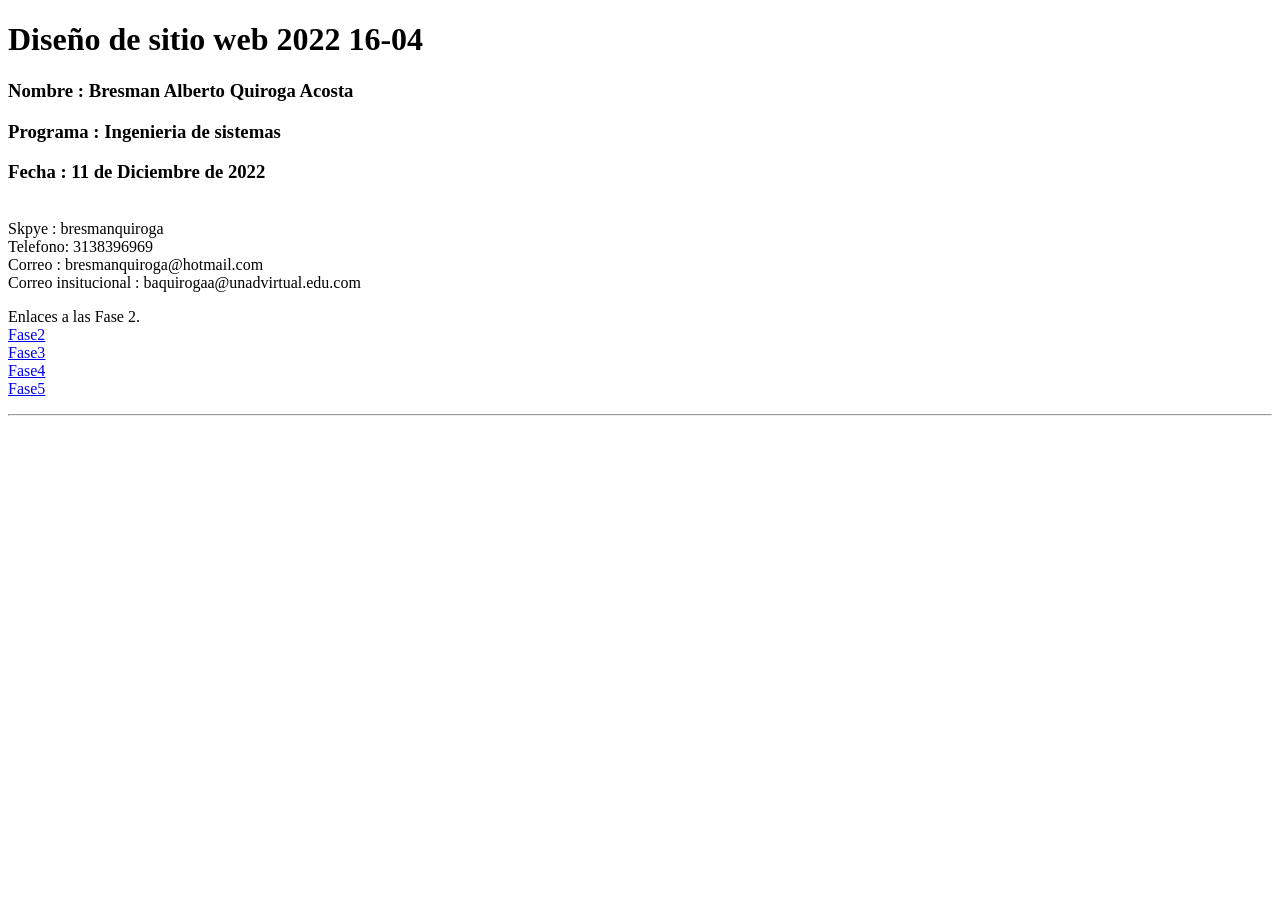
<file: index.html>
<!DOCTYPE html>
<html lang="en">
<head>
    <meta charset="UTF-8">
    <meta http-equiv="X-UA-Compatible" content="IE=edge">
    <meta name="viewport" content="width=device-width, initial-scale=1.0">
    <title>Document</title>
</head>
<body>
    <h1>Diseño de sitio web 2022 16-04</h1>
    <h3>Nombre : Bresman Alberto Quiroga Acosta </h3>
    <h3>Programa : Ingenieria de sistemas </h3>
    <h3>Fecha : 11 de Diciembre de 2022</h3> <br>
        
        Skpye : bresmanquiroga <br>
        Telefono: 3138396969  <br>
        Correo : bresmanquiroga@hotmail.com <br>
        Correo insitucional : baquirogaa@unadvirtual.edu.com <br>

    <p> Enlaces a las Fase 2. <br>

        <a href="Fase2/Design.html"> Fase2 </a> <br>
        <a href="Fase3/index.html"> Fase3</a>   <br>
        <a href="Fase4/index.html"> Fase4</a>   <br>
        <a href="Fase5/index.html"> Fase5</a>   <br>



    </p>
    <hr>

</body>
</html>
</file>
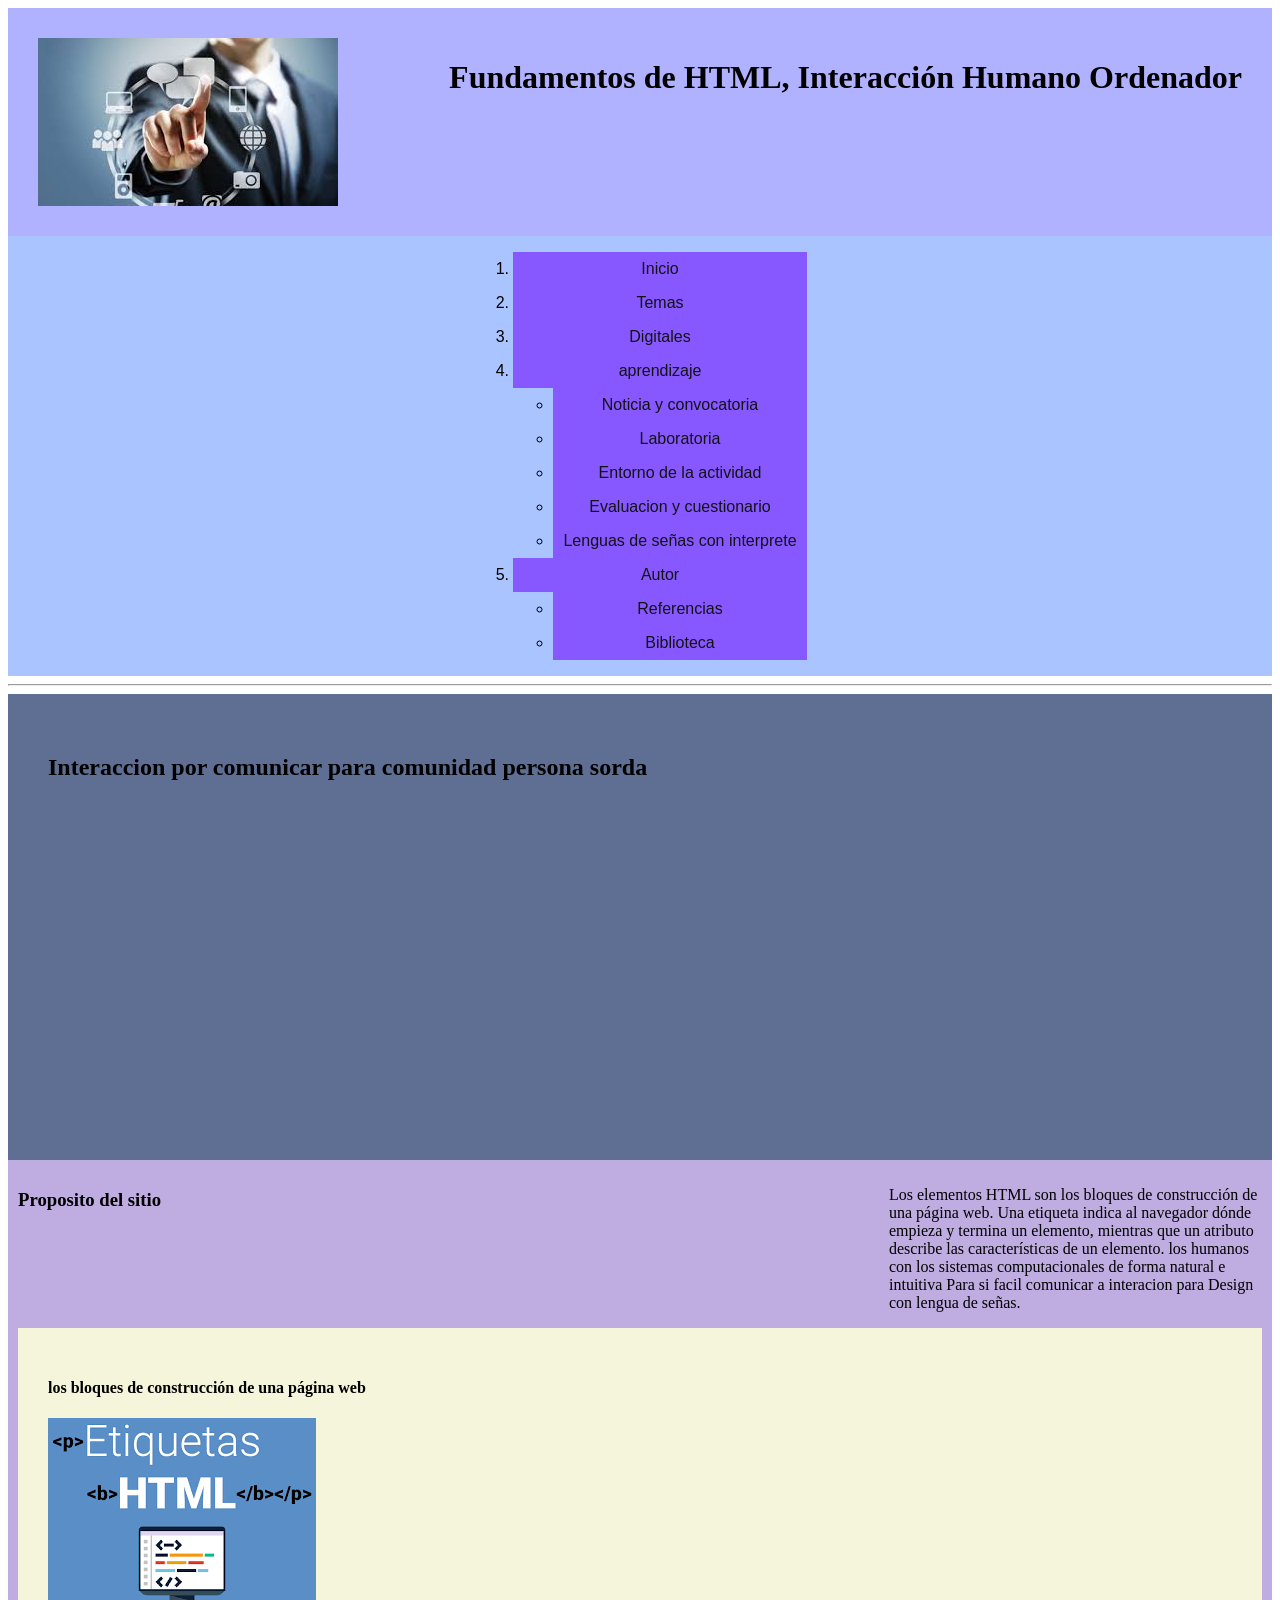
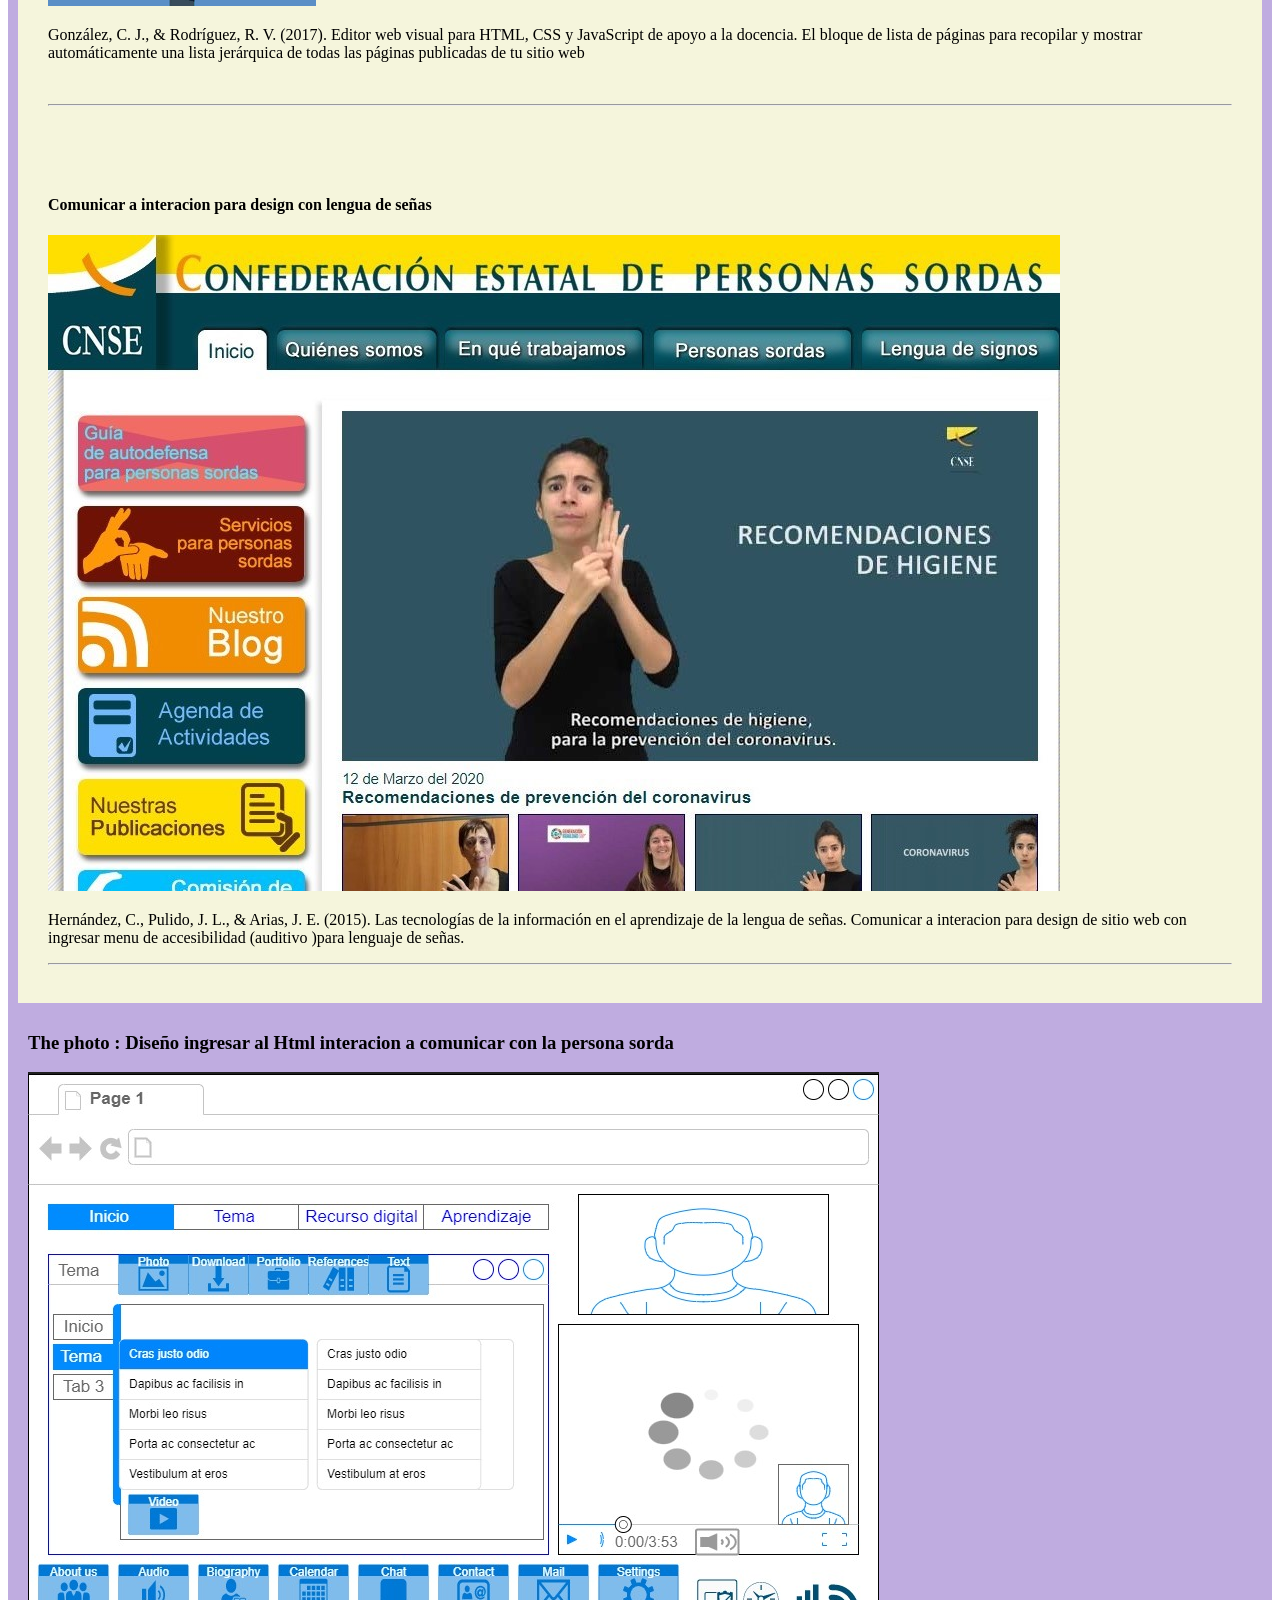
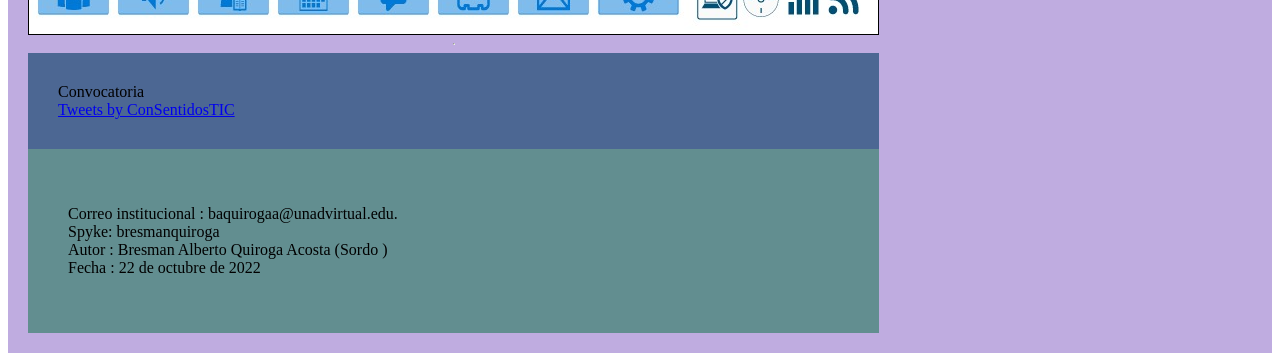
<file: Fase3/index.html>
<!DOCTYPE html>
<html lang="en">

<head>
    <meta charset="UTF-8">
    <meta http-equiv="X-UA-Compatible" content="IE=edge">
    <meta name="viewport" content="width=device-width, initial-scale=1.0">
    <title>design</title>
    <link rel="stylesheet" href="css/interactuar.css">

</head>

<body>
    <header class="encabezado">

        <img src="img/Humano Interaccion.jpg" alt="Logo de sitio">

        <h1>Fundamentos de HTML,
            Interacción Humano Ordenador</h1>
    </header>
    <nav class="menu">
        <ol>
            <li><a href="index.html">Inicio</a></li>
            <li> <a href="#">Temas</a>
                <ul>
                    <li><a href="1.Fundamento.html">1. Fundamento de Html</a></li>
                    <li><a href="2.Interaccion Humano Ordenador ">2. Interaccion Humano Ordenador</a></li>
                </ul>
            <li><a href="#">Digitales</a>
                <ul>
                    <li><a href="Videos y pelicula">Videos y pelicula</a></li>
                    <li><a href="Navegadores">Navegadores</a></li>
                    <li><a href="Videos en lenguas de señas con interpretes ">Videos en lenguas de señas con
                            interpretes</a></li>
                    <li><a href="Audio con texto de mensaje subtitulo">Audio con texto de mensaje subtitulo</a></li>
                </ul>
            <li><a href="#">aprendizaje</a></li>
            <ul>
                <li><a href="Noticia y convocatoria">Noticia y convocatoria </a></li>
                <li><a href="Laboratoria ">Laboratoria</a></li>
                <li><a href="Entorno de la actividad">Entorno de la actividad</a></li>
                <li><a href="Evaluacion y cuestionario ">Evaluacion y cuestionario </a></li>
                <li><a href="Lenguas de señas con interprete">Lenguas de señas con interprete</a></li>
            </ul>
            <li><a href="Autor">Autor</a></li>
            <ul>
                <li><a href="Referencias">Referencias</a></li>
                <li><a href="Biblioteca">Biblioteca</a></li>
            </ul>

        </ol>
    </nav>
    <hr>

    <aside class="comunicar">

        <h1>Interaccion por comunicar para comunidad persona sorda</h1>

        <iframe width="560" height="315" src="https://www.youtube.com/embed/9584g2AEQMU" title="YouTube video player" frameborder="0" allow="accelerometer; autoplay; clipboard-write; encrypted-media; gyroscope; picture-in-picture" allowfullscreen></iframe>


    </aside>

    <section class="principal">
        <h3>Proposito del sitio </h3>
        <p>
            Los elementos HTML son los bloques de construcción de una página web.
            Una etiqueta indica al navegador dónde empieza y termina un elemento,
            mientras que un atributo describe las características de un elemento.

            los humanos con los sistemas computacionales de forma natural e intuitiva
            Para si facil comunicar a interacion para Design con lengua de señas.
        </p>
        <article class="argumentar">
            <h4>los bloques de construcción de una página web</h4>

            <img src="img/Html1.png" alt=" esta es una imagen que muestra Html ">

            <p> González, C. J., & Rodríguez, R. V. (2017). Editor web visual para HTML, CSS y JavaScript de apoyo a la
                docencia.
                El bloque de lista de páginas para recopilar y mostrar automáticamente una lista jerárquica de todas las
                páginas
                publicadas de tu sitio web </p> <br>
            <hr>

        </article>

        <article class="argumentar L">
            <H4>Comunicar a interacion para design con lengua de señas</H4>

            <img src="img/Acessibildad 1.jpg" alt="esta es una imagen que muestra ingresar al acccesibilidad ">
            <P>
                Hernández, C., Pulido, J. L., & Arias, J. E. (2015). Las tecnologías de la información en el aprendizaje
                de la lengua de señas.
                Comunicar a interacion para design de sitio web con ingresar menu de accesibilidad (auditivo )para
                lenguaje de señas. <br>
            </P>
            <hr>

        </article>
        <section class="principal M ">
            <h3> The photo : Diseño ingresar al Html interacion a comunicar con la persona sorda </h3>

            <img src="img/Comunicar 1.PNG"
                alt="esta es una imagen que muestra diseño se ingresa al accesibilidad con la persona sorda ">

            <hr>

            <aside class="publicidad ">
                Convocatoria

                <a class="twitter-timeline" data-width="450" data-height="450" data-theme="light"
                    href="https://twitter.com/ConSentidosTIC?ref_src=twsrc%5Etfw">Tweets by ConSentidosTIC</a>
                <script async src="https://platform.twitter.com/widgets.js" charset="utf-8"></script>
            </aside>

            <footer class="pie">
                <p>
                    Correo institucional : baquirogaa@unadvirtual.edu. <br>
                    Spyke: bresmanquiroga <br>
                    Autor : Bresman Alberto Quiroga Acosta (Sordo ) <br>
                    Fecha : 22 de octubre de 2022 <br>
                </p>
            </footer>

</body>

</html>
</file>
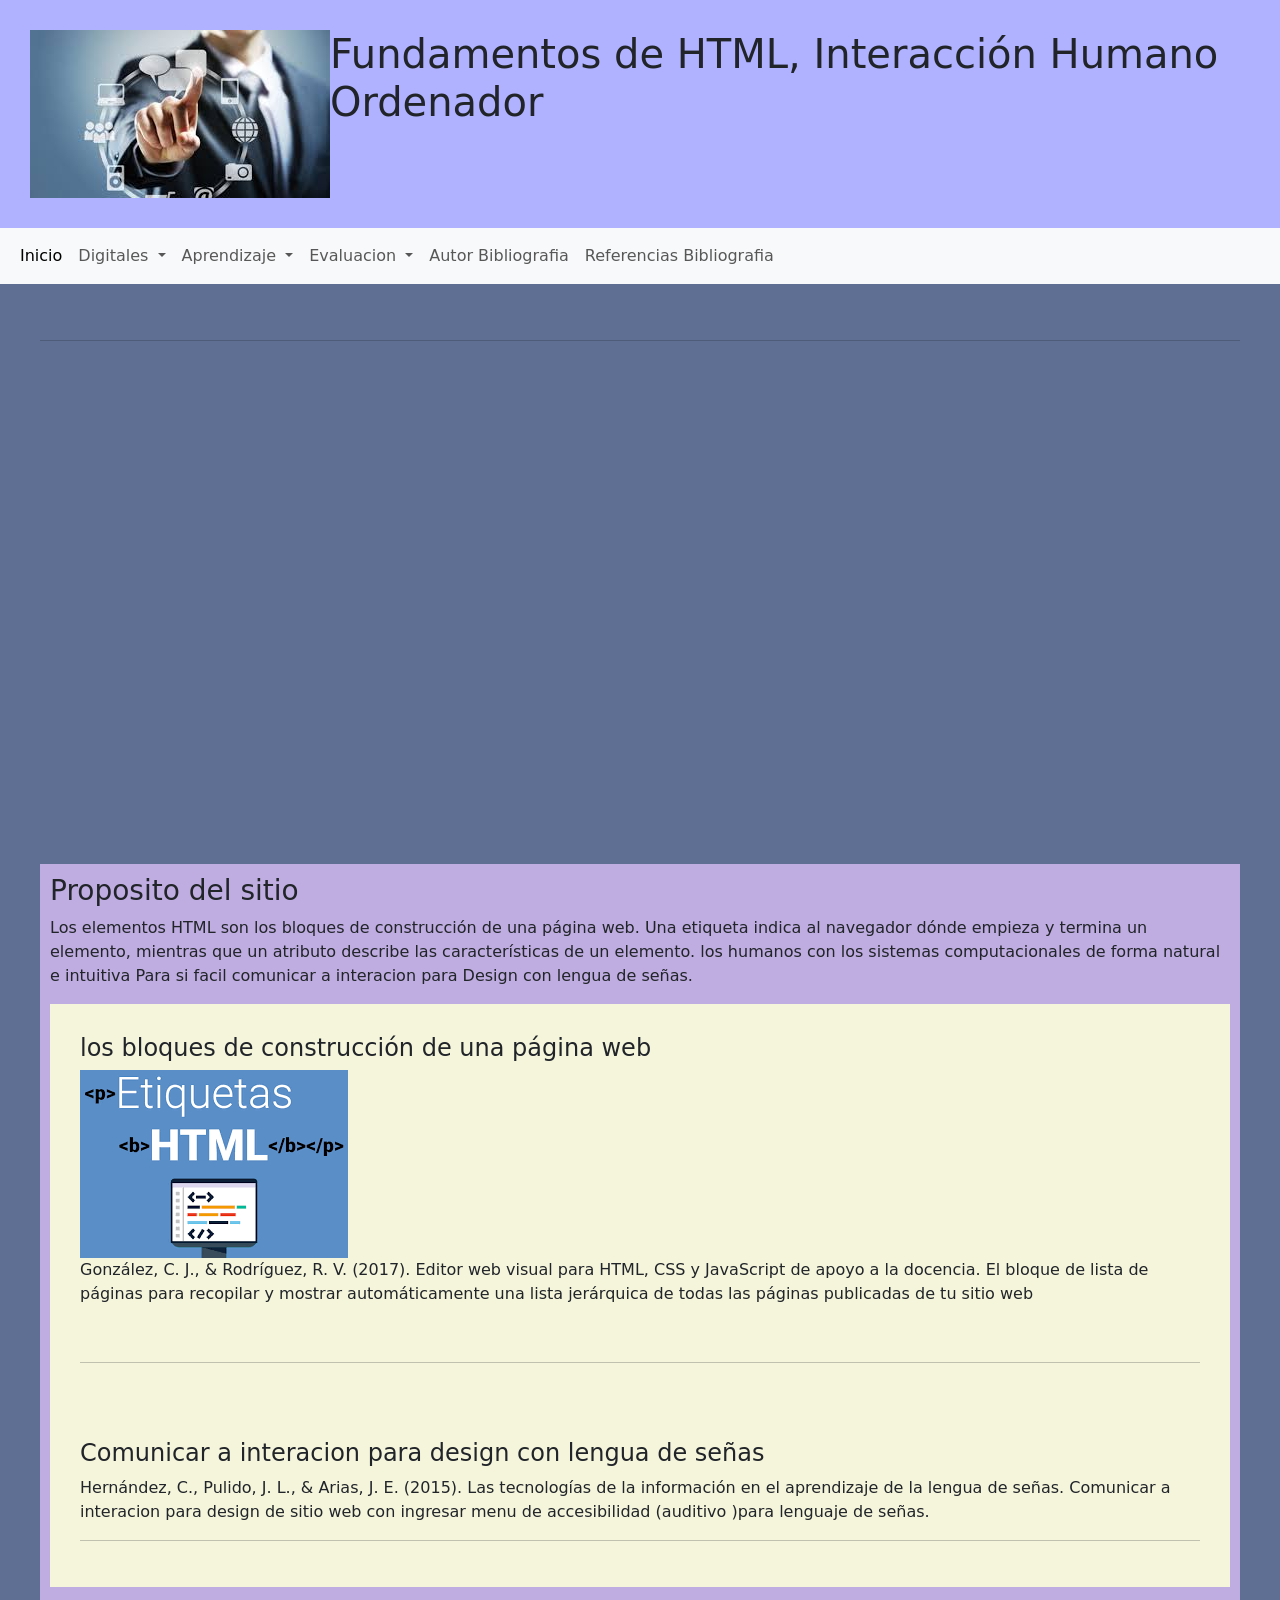
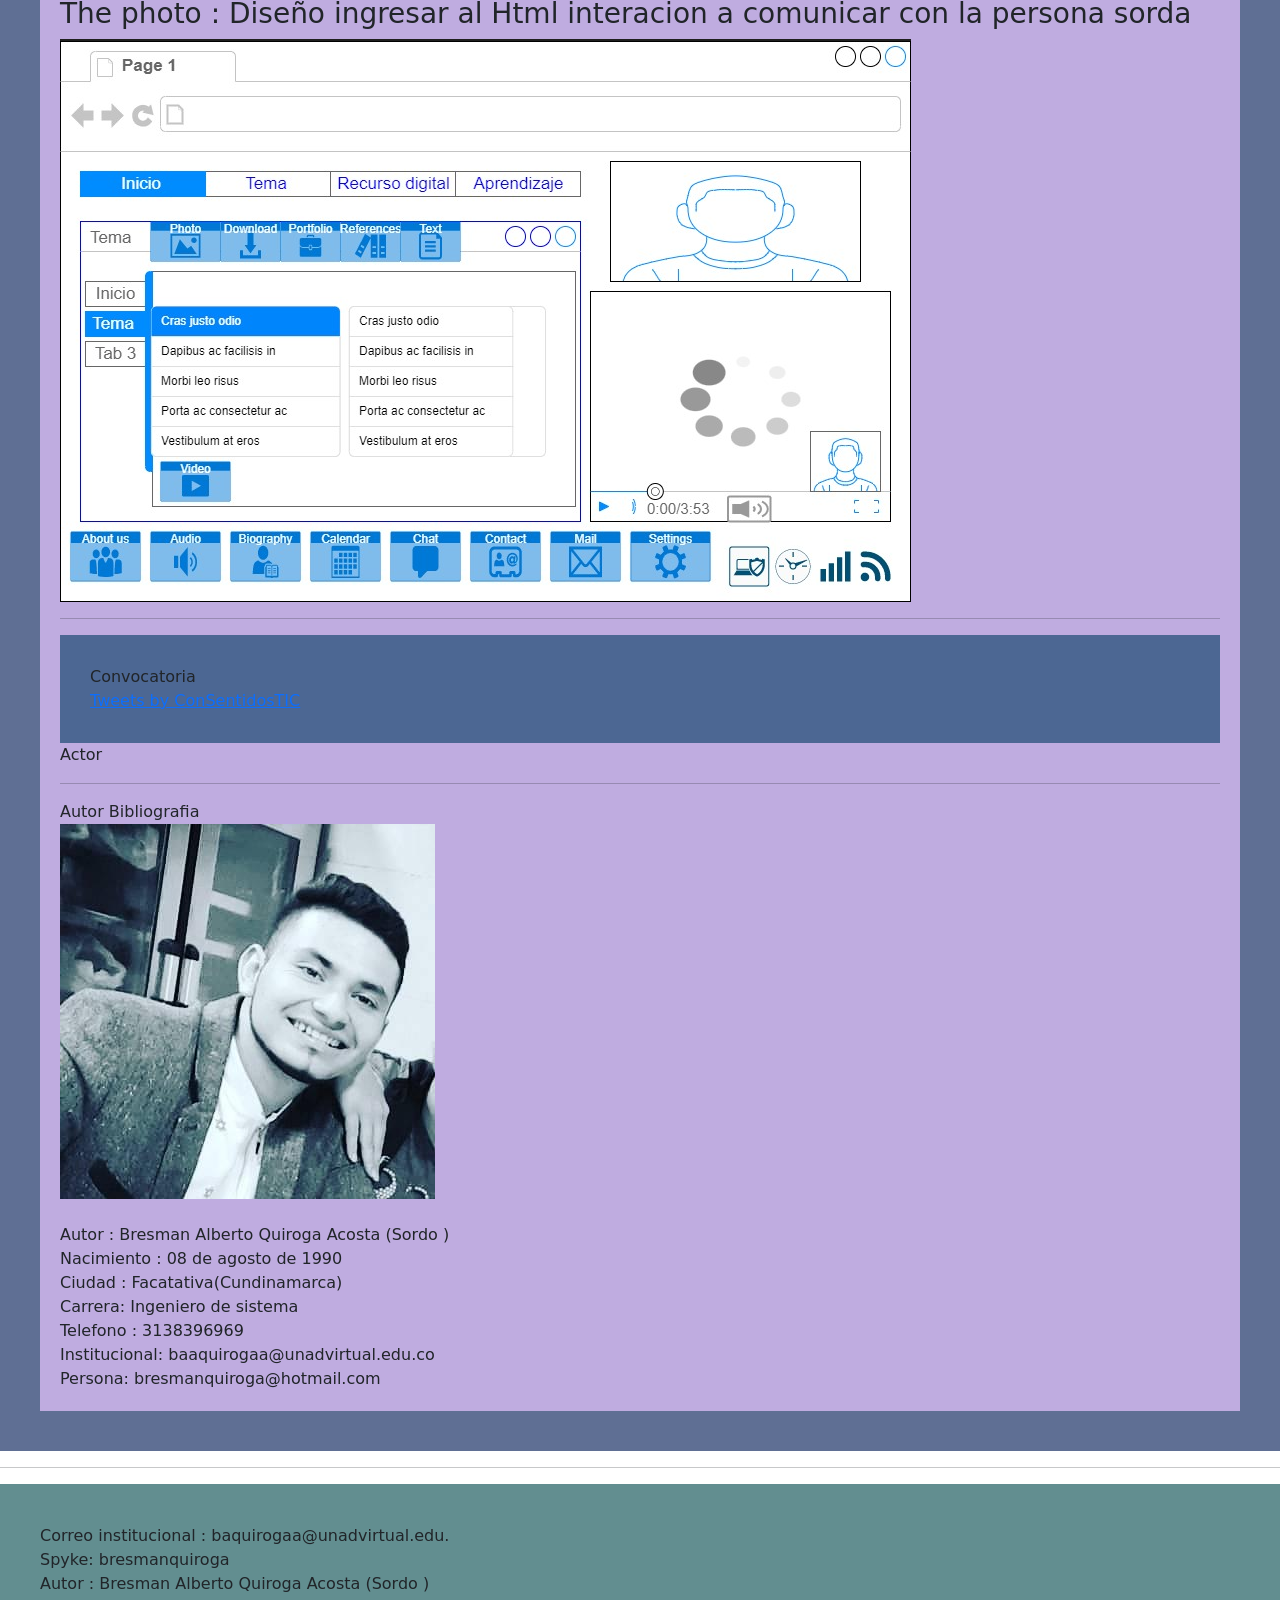
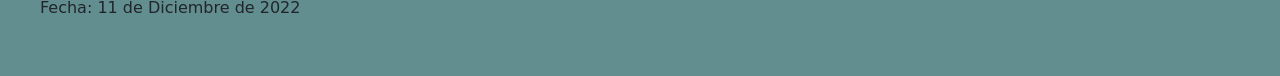
<file: Fase4/index.html>
<!DOCTYPE html>
<html lang="en">

<head>
    <meta charset="UTF-8">
    <meta http-equiv="X-UA-Compatible" content="IE=edge">
    <meta name="viewport" content="width=device-width, initial-scale=1.0">
    <title>design</title>
    <link rel="stylesheet" href="css/interactuar.css">
    <link href="https://cdn.jsdelivr.net/npm/bootstrap@5.2.3/dist/css/bootstrap.min.css" rel="stylesheet"
        integrity="sha384-rbsA2VBKQhggwzxH7pPCaAqO46MgnOM80zW1RWuH61DGLwZJEdK2Kadq2F9CUG65" crossorigin="anonymous">
</head>

<body>
    <header class="encabezado">

        <img src="img/Humano Interaccion.jpg" alt="Logo de sitio">

        <h1>Fundamentos de HTML,
            Interacción Humano Ordenador</h1>
    </header>

    <nav class="navbar navbar-expand-lg bg-light">
        <div class="container-fluid">

            <button class="navbar-toggler" type="button" data-bs-toggle="collapse"
                data-bs-target="#navbarSupportedContent" aria-controls="navbarSupportedContent" aria-expanded="false"
                aria-label="Toggle navigation">
                <span class="navbar-toggler-icon"></span>
            </button>
            <div class="collapse navbar-collapse" id="navbarSupportedContent">
                <ul class="navbar-nav me-auto mb-2 mb-lg-0">
                    <li class="nav-item">
                        <a class="nav-link active" aria-current="page" href="index.html">Inicio</a>
                    </li>

                    </li>
                    <li class="nav-item dropdown">
                        <a class="nav-link dropdown-toggle" href="#" role="button" data-bs-toggle="dropdown"
                            aria-expanded="false">
                            Digitales

                            <script src="https://cdn.jsdelivr.net/npm/bootstrap@5.2.3/dist/js/bootstrap.bundle.min.js" integrity="sha384-kenU1KFdBIe4zVF0s0G1M5b4hcpxyD9F7jL+jjXkk+Q2h455rYXK/7HAuoJl+0I4" crossorigin="anonymous"></script>
                            

                        </a>
                        <ul class="dropdown-menu">
                            <li><a class="dropdown-item" href="#">Videos y pelicula</a></li>
                            <li><a class="dropdown-item" href="#">Navegadores</a></li>
                            <li><a class="dropdown-item" href="#">Videos en lenguas de señas con
                                    interpretes</a></li>
                            <li><a class="dropdown-item" href="#">Audio con texto de mensaje subtitulo</a></li>
                        </ul>

                    <li class="nav-item dropdown">
                        <a class="nav-link dropdown-toggle" href="#" role="button" data-bs-toggle="dropdown"
                            aria-expanded="false">
                            Aprendizaje
                        </a>
                        <ul class="dropdown-menu">
                            <li><a class="dropdown-item" href="#">Noticia y convocatoria</a></li>
                            <li><a class="dropdown-item" href="#">Laboratoria</a></li>
                            <li><a class="dropdown-item" href="#">Entorno de la actividad</a></li>
                            <li><a class="dropdown-item" href="#">Evaluacion y cuestionario</a></li>
                            <li><a class="dropdown-item" href="#">Lenguas de señas con interprete</a></li>

                        </ul>
                    </li>
                    <li class="nav-item dropdown">
                        <a class="nav-link dropdown-toggle" href="#" role="button" data-bs-toggle="dropdown"
                            aria-expanded="false">
                            Evaluacion
                        </a>
                        <ul class="dropdown-menu">
                            <li><a class="dropdown-item" href="Evaluacion1.html">Evaluacion 1</a></li>
                            <li><a class="dropdown-item" href="Evaluacion2.html">Evaluacion 2</a></li>

                        </ul>

                    <li class="nav-item">
                        <a class="nav-link" href="Recurso.html">Autor Bibliografia</a>

                    <li class="nav-item">
                        <a class="nav-link" href="Bibliografias.html">Referencias Bibliografia</a>

                    </li>

                </ul>
                </ul>
            </div>
        </div>
    </nav>

    <div class="comunicar">

        <hr>
        <article class=" row">
            <article class="col-8">

                <iframe
                    src="https://docs.google.com/forms/d/e/1FAIpQLSeMKeLUTch8LQ8J8KOvIlVOxEuj43dqLsUBzp3yhHX0gm0RKw/viewform?embedded=true"
                    width="800" height="500" frameborder="0" marginheight="0" marginwidth="0">Cargando…</iframe>

            </article>

            <aside class="col-4">

                <iframe width="390" height="500" src="https://www.youtube.com/embed/9584g2AEQMU"
                    title="YouTube video player" frameborder="0"
                    allow="accelerometer; autoplay; clipboard-write; encrypted-media; gyroscope; picture-in-picture"
                    allowfullscreen></iframe>
                    

            </aside>


        </article>
        <section class="principal">
            <h3>Proposito del sitio </h3>
            <p>
            <article>
                Los elementos HTML son los bloques de construcción de una página web.
                Una etiqueta indica al navegador dónde empieza y termina un elemento,
                mientras que un atributo describe las características de un elemento.

                los humanos con los sistemas computacionales de forma natural e intuitiva
                Para si facil comunicar a interacion para Design con lengua de señas.
                </p>
            </article>

            <article class="argumentar">
                <h4>los bloques de construcción de una página web</h4>

                <img src="img/Html1.png" alt=" esta es una imagen que muestra Html ">
                <p> González, C. J., & Rodríguez, R. V. (2017). Editor web visual para HTML, CSS y JavaScript de apoyo a
                    la
                    docencia.
                    El bloque de lista de páginas para recopilar y mostrar automáticamente una lista jerárquica de todas
                    las
                    páginas
                    publicadas de tu sitio web </p> <br>
                <hr>

            </article>
            <article class="argumentar L">
                <H4>Comunicar a interacion para design con lengua de señas</H4>
                <P>
                    Hernández, C., Pulido, J. L., & Arias, J. E. (2015). Las tecnologías de la información en el
                    aprendizaje
                    de la lengua de señas.
                    Comunicar a interacion para design de sitio web con ingresar menu de accesibilidad (auditivo )para
                    lenguaje de señas. <br>
                </P>
                <hr>

            </article>
            <section class="principal M ">
                <h3> The photo : Diseño ingresar al Html interacion a comunicar con la persona sorda </h3>

                <img src="img/Comunicar 1.PNG"
                    alt="esta es una imagen que muestra diseño se ingresa al accesibilidad con la persona sorda ">

                <hr>

                <aside class="publicidad ">
                    Convocatoria

                    <a class="twitter-timeline" data-width="450" data-height="450" data-theme="light"
                        href="https://twitter.com/ConSentidosTIC?ref_src=twsrc%5Etfw">Tweets by ConSentidosTIC</a>
                    <script async src="https://platform.twitter.com/widgets.js" charset="utf-8"></script>
                </aside>

                <aside class="Autor"> Actor</aside>

                <hr>

                Autor Bibliografia

                <img src="img/Jobe.jpg" alt="Autor es una imagen que muestra Bibliografia"> <br>


                Autor : Bresman Alberto Quiroga Acosta (Sordo ) <br>
                Nacimiento : 08 de agosto de 1990 <br>
                Ciudad : Facatativa(Cundinamarca) <br>
                Carrera: Ingeniero de sistema <br>
                Telefono : 3138396969 <br>
                Institucional: baaquirogaa@unadvirtual.edu.co <br>
                Persona: bresmanquiroga@hotmail.com <br>

    </div>

    <hr>
    <footer class="pie">
        <p>
            Correo institucional : baquirogaa@unadvirtual.edu. <br>
            Spyke: bresmanquiroga <br>
            Autor : Bresman Alberto Quiroga Acosta (Sordo ) <br>
            Fecha: 11 de Diciembre  de 2022 <br>

        </p>
    </footer>

</body>

</html>
</file>
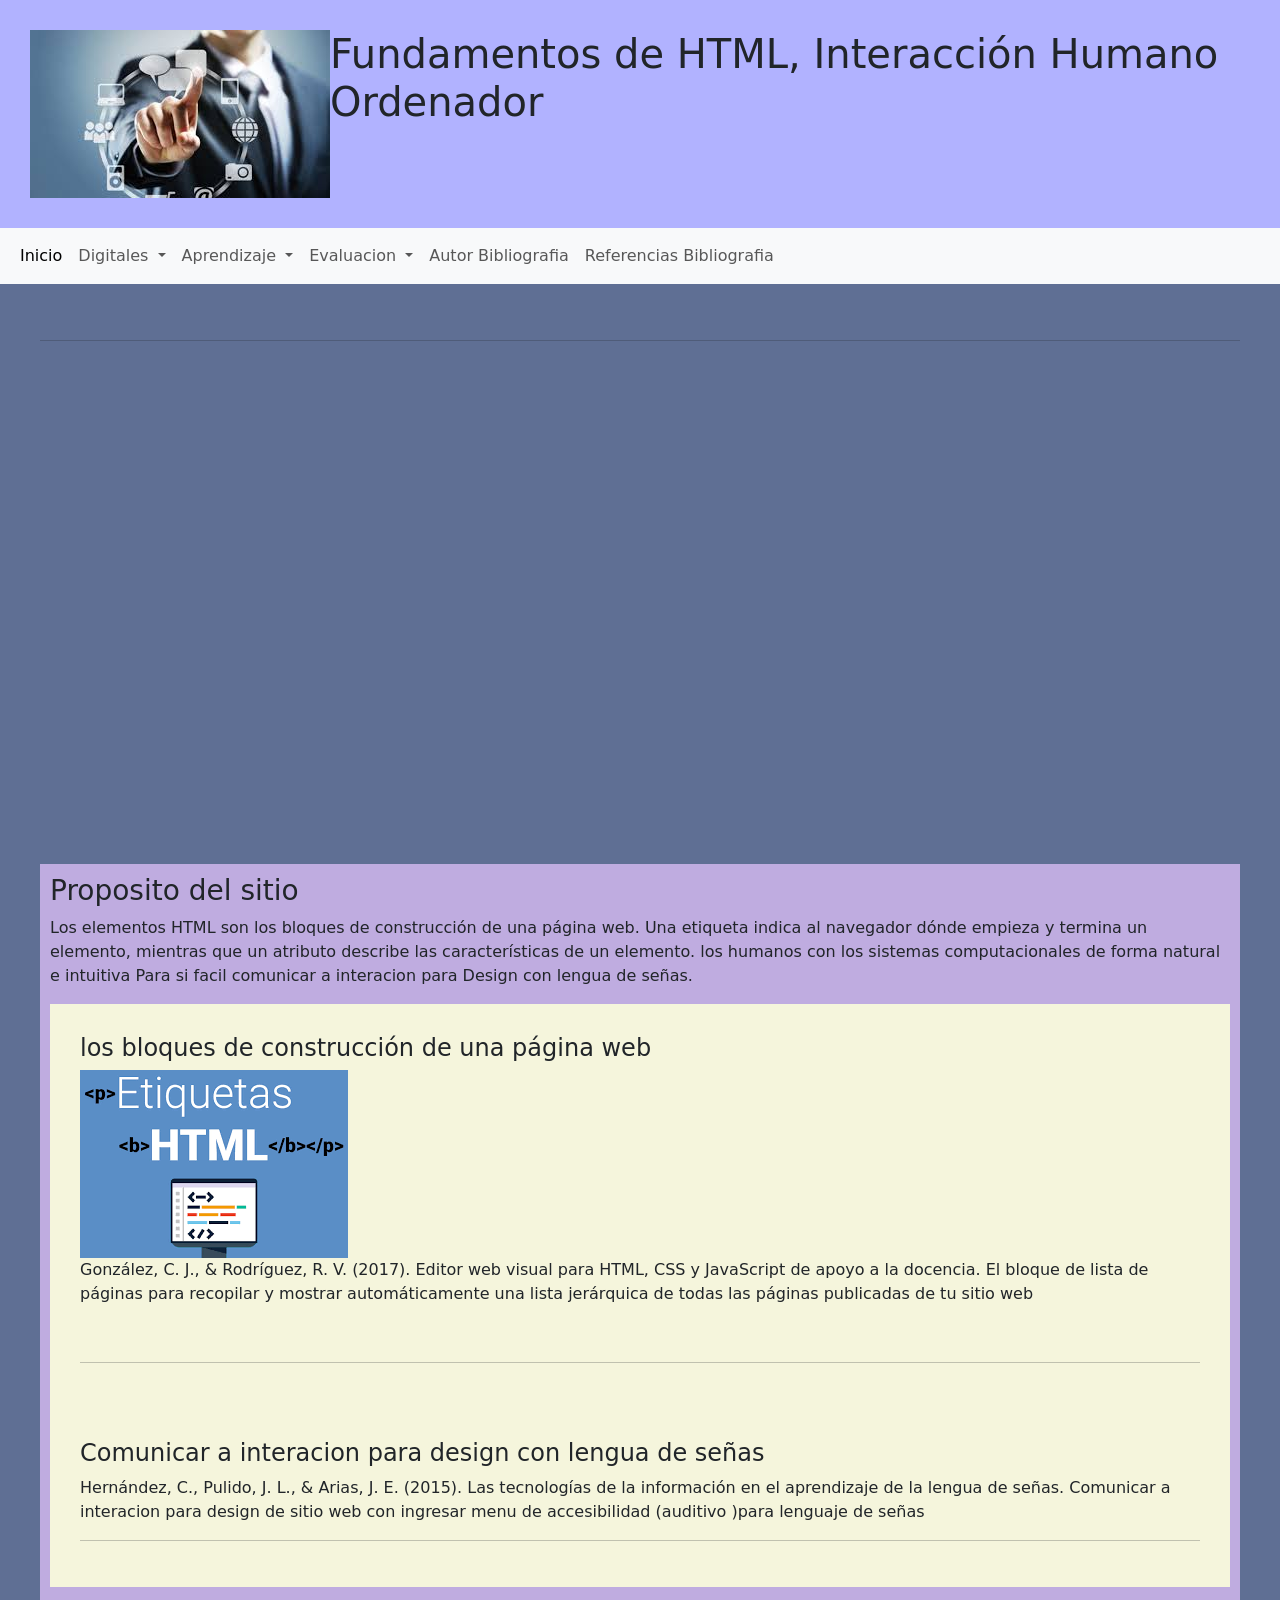
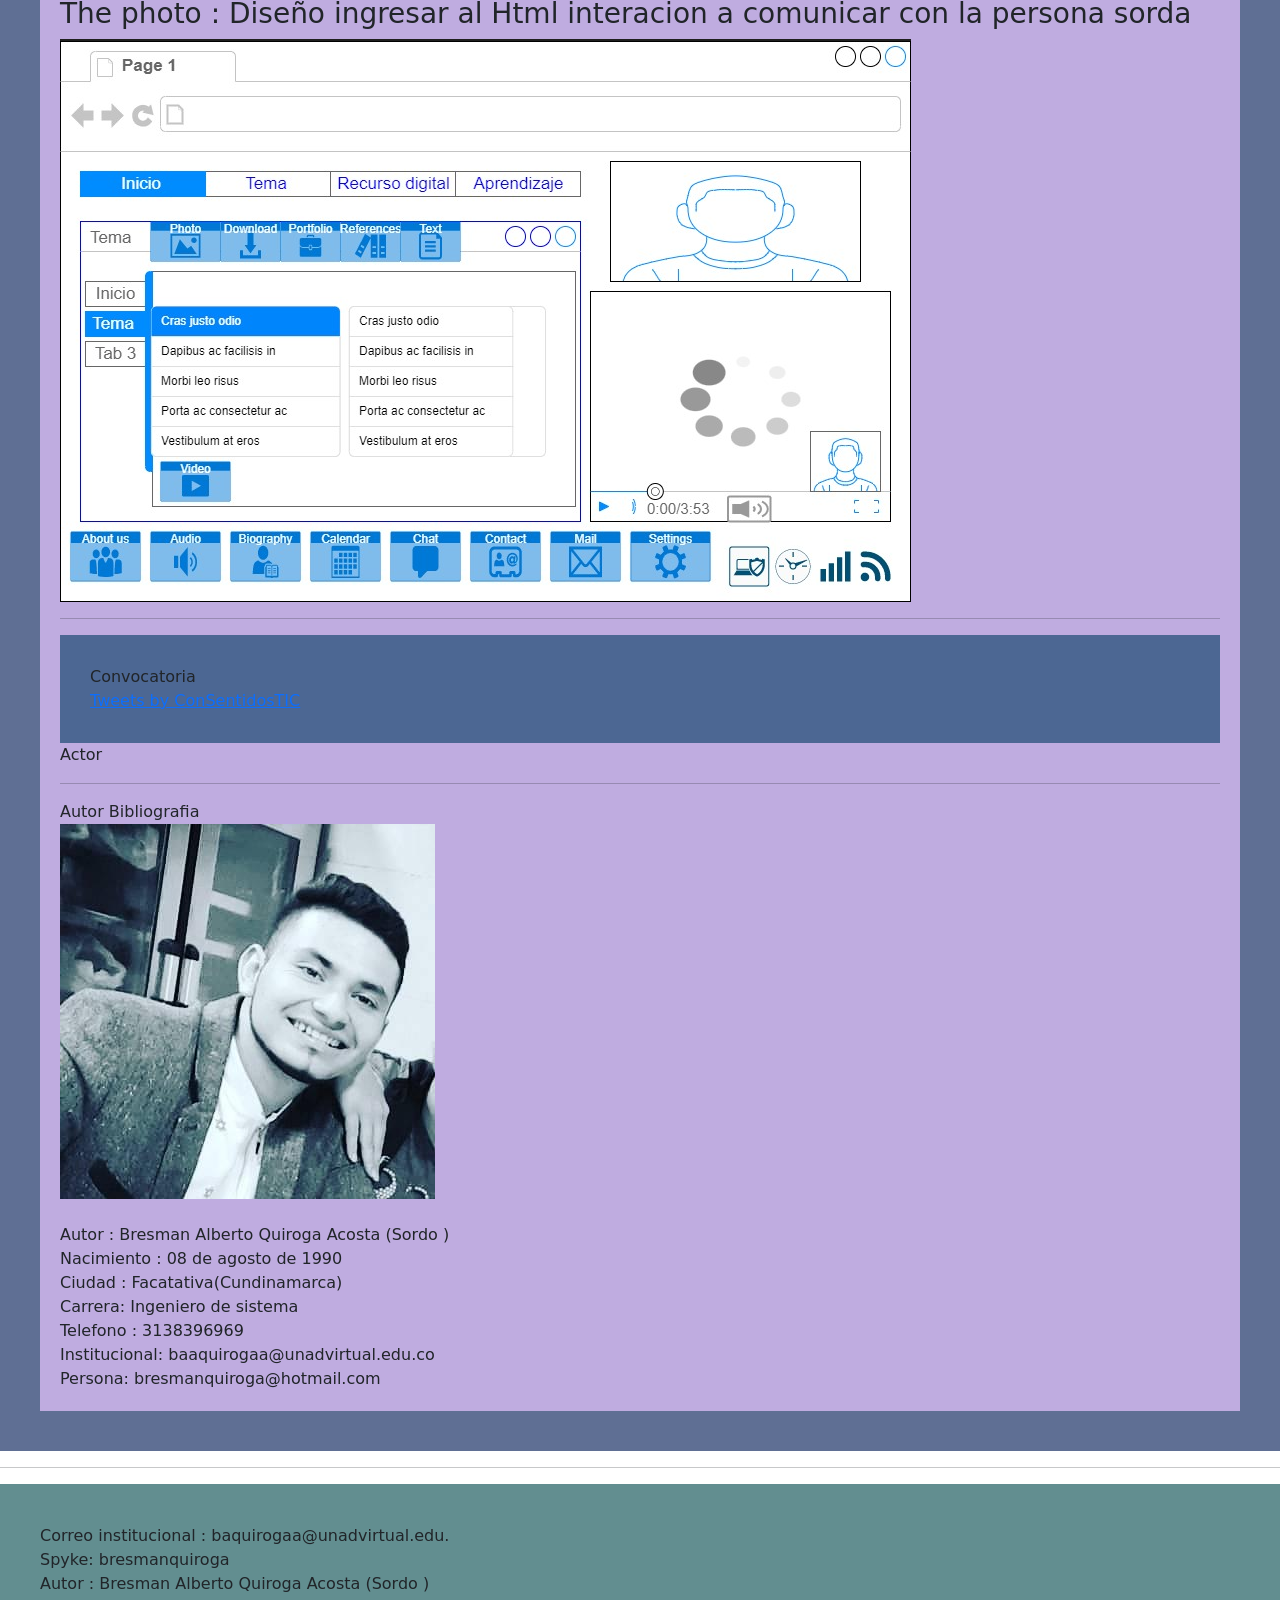
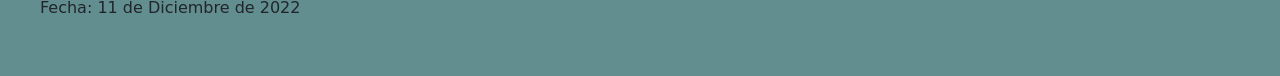
<file: Fase5/index.html>
<!DOCTYPE html>
<html lang="en">

<head>
    <meta charset="UTF-8">
    <meta http-equiv="X-UA-Compatible" content="IE=edge">
    <meta name="viewport" content="width=device-width, initial-scale=1.0">
    <title>design</title>
    <link rel="stylesheet" href="css/interactuar.css">
    <link href="https://cdn.jsdelivr.net/npm/bootstrap@5.2.3/dist/css/bootstrap.min.css" rel="stylesheet"
        integrity="sha384-rbsA2VBKQhggwzxH7pPCaAqO46MgnOM80zW1RWuH61DGLwZJEdK2Kadq2F9CUG65" crossorigin="anonymous">
</head>

<body>
    <header class="encabezado">

        <img src="img/Humano Interaccion.jpg" alt="Logo de sitio">

        <h1>Fundamentos de HTML,
            Interacción Humano Ordenador</h1>
    </header>

    <nav class="navbar navbar-expand-lg bg-light">
        <div class="container-fluid">

            <button class="navbar-toggler" type="button" data-bs-toggle="collapse"
                data-bs-target="#navbarSupportedContent" aria-controls="navbarSupportedContent" aria-expanded="false"
                aria-label="Toggle navigation">
                <span class="navbar-toggler-icon"></span>
            </button>
            <div class="collapse navbar-collapse" id="navbarSupportedContent">
                <ul class="navbar-nav me-auto mb-2 mb-lg-0">
                    <li class="nav-item">
                        <a class="nav-link active" aria-current="page" href="index.html">Inicio</a>
                    </li>

                    </li>
                    <li class="nav-item dropdown">
                        <a class="nav-link dropdown-toggle" href="#" role="button" data-bs-toggle="dropdown"
                            aria-expanded="false">
                            Digitales

                            <script src="https://cdn.jsdelivr.net/npm/bootstrap@5.2.3/dist/js/bootstrap.bundle.min.js" integrity="sha384-kenU1KFdBIe4zVF0s0G1M5b4hcpxyD9F7jL+jjXkk+Q2h455rYXK/7HAuoJl+0I4" crossorigin="anonymous"></script>
                            

                        </a>
                        <ul class="dropdown-menu">
                            <li><a class="dropdown-item" href="#">Videos y pelicula</a></li>
                            <li><a class="dropdown-item" href="#">Navegadores</a></li>
                            <li><a class="dropdown-item" href="#">Videos en lenguas de señas con
                                    interpretes</a></li>
                            <li><a class="dropdown-item" href="#">Audio con texto de mensaje subtitulo</a></li>
                        </ul>

                    <li class="nav-item dropdown">
                        <a class="nav-link dropdown-toggle" href="#" role="button" data-bs-toggle="dropdown"
                            aria-expanded="false">
                            Aprendizaje
                        </a>
                        <ul class="dropdown-menu">
                            <li><a class="dropdown-item" href="#">Noticia y convocatoria</a></li>
                            <li><a class="dropdown-item" href="#">Laboratoria</a></li>
                            <li><a class="dropdown-item" href="#">Entorno de la actividad</a></li>
                            <li><a class="dropdown-item" href="#">Evaluacion y cuestionario</a></li>
                            <li><a class="dropdown-item" href="#">Lenguas de señas con interprete</a></li>

                        </ul>
                    </li>
                    <li class="nav-item dropdown">
                        <a class="nav-link dropdown-toggle" href="#" role="button" data-bs-toggle="dropdown"
                            aria-expanded="false">
                            Evaluacion
                        </a>
                        <ul class="dropdown-menu">
                            <li><a class="dropdown-item" href="Evaluacion1.html">Evaluacion 1</a></li>
                            <li><a class="dropdown-item" href="Evaluacion2.html">Evaluacion 2</a></li>

                        </ul>

                    <li class="nav-item">
                        <a class="nav-link" href="Recurso.html">Autor Bibliografia</a>

                    <li class="nav-item">
                        <a class="nav-link" href="Bibliografias.html">Referencias Bibliografia</a>

                    </li>

                </ul>
                </ul>
            </div>
        </div>
    </nav>

    <div class="comunicar">

        <hr>
        <article class=" row">
            <article class="col-8">

                <iframe
                    src="https://docs.google.com/forms/d/e/1FAIpQLSeMKeLUTch8LQ8J8KOvIlVOxEuj43dqLsUBzp3yhHX0gm0RKw/viewform?embedded=true"
                    width="800" height="500" frameborder="0" marginheight="0" marginwidth="0">Cargando…</iframe>

            </article>

            <aside class="col-4">

                <iframe width="390" height="500" src="https://www.youtube.com/embed/9584g2AEQMU"
                    title="YouTube video player" frameborder="0"
                    allow="accelerometer; autoplay; clipboard-write; encrypted-media; gyroscope; picture-in-picture"
                    allowfullscreen></iframe>
                    

            </aside>


        </article>
        <section class="principal">
            <h3>Proposito del sitio </h3>
            <p>
            <article>
                Los elementos HTML son los bloques de construcción de una página web.
                Una etiqueta indica al navegador dónde empieza y termina un elemento,
                mientras que un atributo describe las características de un elemento.

                los humanos con los sistemas computacionales de forma natural e intuitiva
                Para si facil comunicar a interacion para Design con lengua de señas.
                </p>
            </article>

            <article class="argumentar">
                <h4>los bloques de construcción de una página web</h4>

                <img src="img/Html1.png" alt=" esta es una imagen que muestra Html ">
                <p> González, C. J., & Rodríguez, R. V. (2017). Editor web visual para HTML, CSS y JavaScript de apoyo a
                    la
                    docencia.
                    El bloque de lista de páginas para recopilar y mostrar automáticamente una lista jerárquica de todas
                    las
                    páginas
                    publicadas de tu sitio web </p> <br>
                <hr>

            </article>
            <article class="argumentar L">
                <H4>Comunicar a interacion para design con lengua de señas</H4>
                <P>
                    Hernández, C., Pulido, J. L., & Arias, J. E. (2015). Las tecnologías de la información en el
                    aprendizaje
                    de la lengua de señas.
                    Comunicar a interacion para design de sitio web con ingresar menu de accesibilidad (auditivo )para
                    lenguaje de señas <br>
                </P>
                <hr>

            </article>
            <section class="principal M ">
                <h3> The photo : Diseño ingresar al Html interacion a comunicar con la persona sorda </h3>

                <img src="img/Comunicar 1.PNG"
                    alt="esta es una imagen que muestra diseño se ingresa al accesibilidad con la persona sorda ">

                <hr>

                <aside class="publicidad ">
                    Convocatoria

                    <a class="twitter-timeline" data-width="450" data-height="450" data-theme="light"
                        href="https://twitter.com/ConSentidosTIC?ref_src=twsrc%5Etfw">Tweets by ConSentidosTIC</a>
                    <script async src="https://platform.twitter.com/widgets.js" charset="utf-8"></script>
                </aside>

                <aside class="Autor"> Actor</aside>

                <hr>

                Autor Bibliografia

                <img src="img/Jobe.jpg" alt="Autor es una imagen que muestra Bibliografia"> <br>


                Autor : Bresman Alberto Quiroga Acosta (Sordo ) <br>
                Nacimiento : 08 de agosto de 1990 <br>
                Ciudad : Facatativa(Cundinamarca) <br>
                Carrera: Ingeniero de sistema <br>
                Telefono : 3138396969 <br>
                Institucional: baaquirogaa@unadvirtual.edu.co <br>
                Persona: bresmanquiroga@hotmail.com <br>

    </div>

    <hr>
    <footer class="pie">
        <p>
            Correo institucional : baquirogaa@unadvirtual.edu. <br>
            Spyke: bresmanquiroga <br>
            Autor : Bresman Alberto Quiroga Acosta (Sordo ) <br>
            Fecha: 11 de Diciembre  de 2022 <br>

        </p>
    </footer>

</body>

</html>
</file>
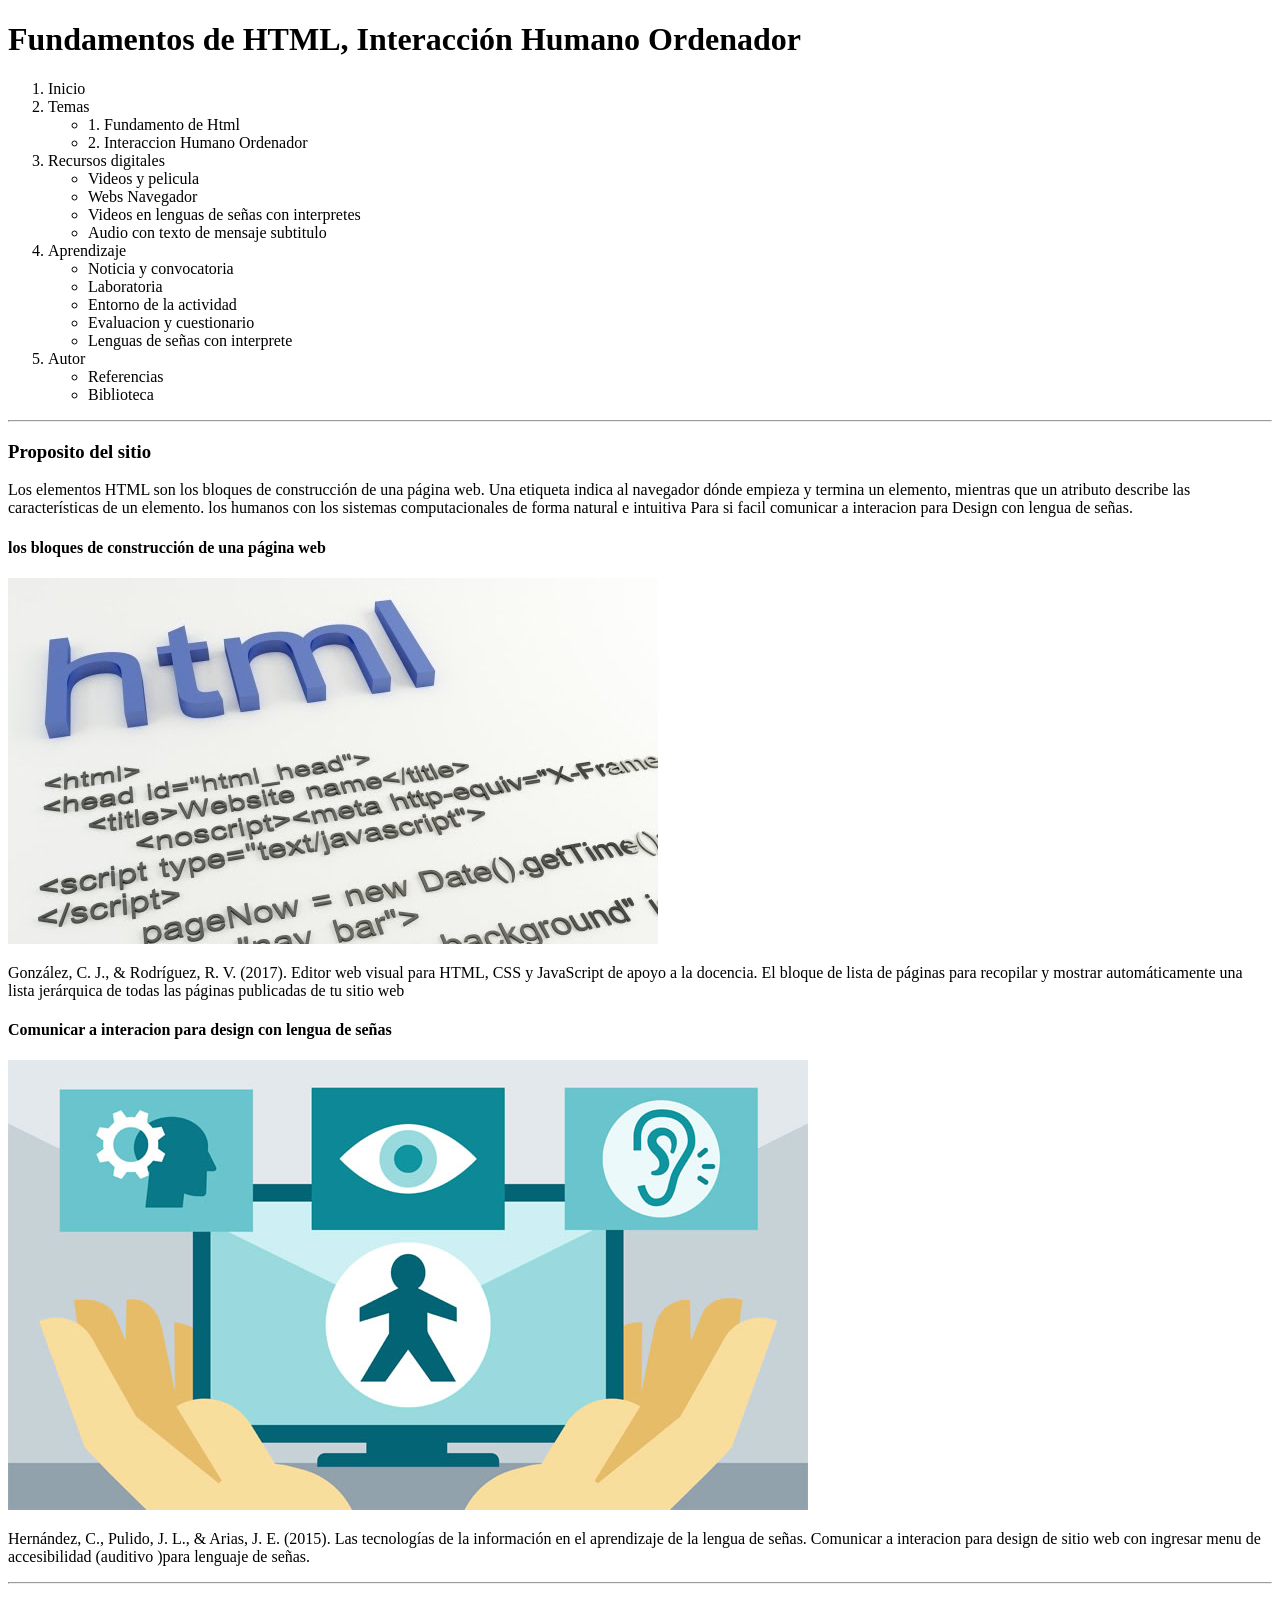
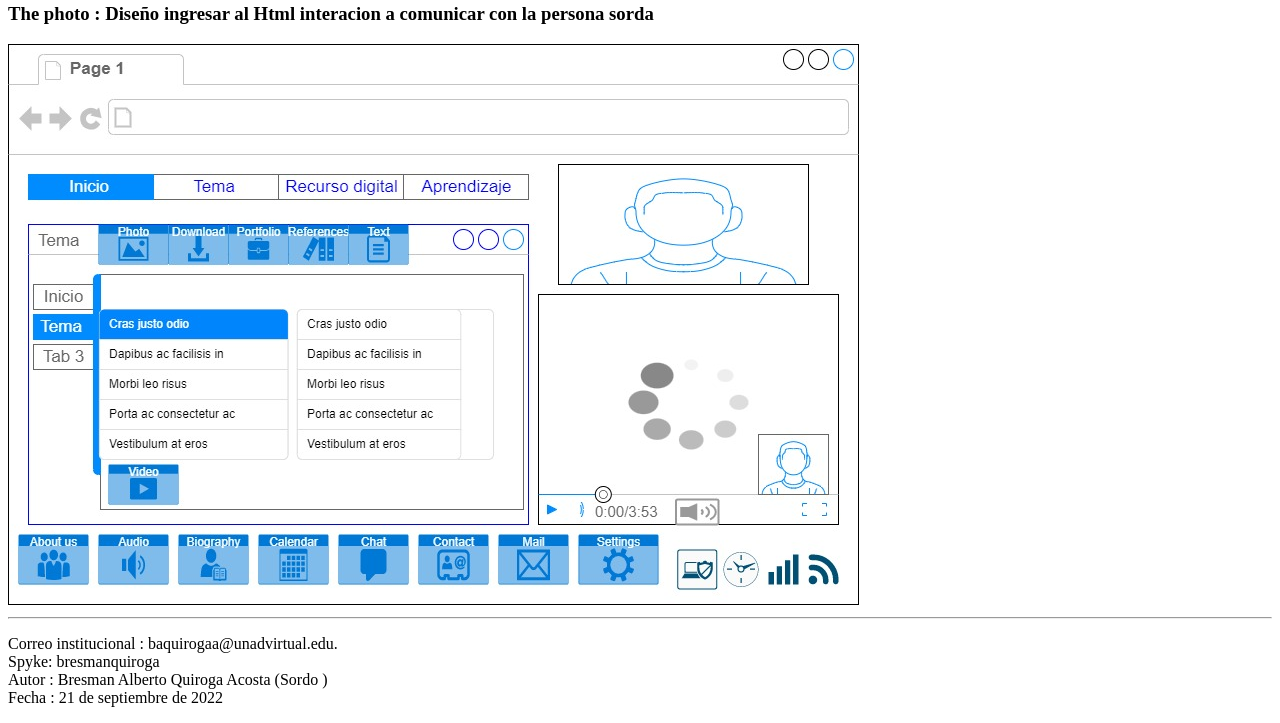
<file: Fase2/Design.html>
<!DOCTYPE html>
<html lang="en">
<head>
    <meta charset="UTF-8">
    <meta http-equiv="X-UA-Compatible" content="IE=edge">
    <meta name="viewport" content="width=device-width, initial-scale=1.0">
    <title>Design</title>
</head>
<body>
    <header>
        <h1>
            Fundamentos de HTML,
          Interacción Humano Ordenador
        </h1>
    </header>
    <nav>
        <ol>
            <li>Inicio</li>
            <li>Temas</li>
            <ul>
                <li> 1. Fundamento de Html </li>
                <li> 2. Interaccion Humano Ordenador </li>
            </ul>
            <li>Recursos digitales </li>
            <ul>
                <li>Videos y pelicula </li>
                <li>Webs Navegador </li>
                <li>Videos en lenguas de señas con interpretes </li>
                <li>Audio con texto de mensaje subtitulo </li>
            </ul>
            <li>Aprendizaje</li>
            <ul>
                <li>Noticia y convocatoria </li>
                <li>Laboratoria </li>
                <li>Entorno de la actividad </li>
                <li>Evaluacion y cuestionario </li>
                <li>Lenguas de señas con interprete </li>
            </ul>
            <li>Autor</li>
            <ul> 
                 <li>Referencias </li>
                 <li>Biblioteca </li>
            </ul>

        </ol>
    </nav>     
     <hr>

    <section>
        <h3>Proposito del sitio </h3>
        <p>
            Los elementos HTML son los bloques de construcción de una página web. 
            Una etiqueta indica al navegador dónde empieza y termina un elemento,
            mientras que un atributo describe las características de un elemento.

            los humanos con los sistemas computacionales de forma natural e intuitiva
            Para si facil comunicar a interacion para Design con lengua de señas. 
        </p>
    <article>
        <h4>los bloques de construcción de una página web</h4>

        <img src="img/HTML.jpg" alt=" esta es una imagen que muestra Html ">

        <p> González, C. J., & Rodríguez, R. V. (2017). Editor web visual para HTML, CSS y JavaScript de apoyo a la docencia. 
            El bloque de lista de páginas para recopilar y mostrar automáticamente una lista jerárquica de todas las páginas 
            publicadas de tu sitio web </p>

    </article>

    <article>
         <H4>Comunicar a interacion para design con lengua de señas</H4>
        
         <img src="img/accesibilidad-web.jpg" alt="esta es una imagen que muestra ingresar al acccesibilidad ">
         <P>
            Hernández, C., Pulido, J. L., & Arias, J. E. (2015). Las tecnologías de la información en el aprendizaje de la lengua de señas. 
            Comunicar a interacion para design de sitio web con ingresar menu de accesibilidad (auditivo )para lenguaje de señas.
         </P>
        <hr>

    </article>
    <section>
        <h3> The photo : Diseño ingresar al Html interacion a comunicar con la persona sorda  </h3>

        <img src="img/Interactuation.jpg" alt="esta es una imagen que muestra diseño se ingresa al accesibilidad con la persona sorda ">

         <hr>

        <footer>
            <p>
                Correo institucional : baquirogaa@unadvirtual.edu.  <br>
                Spyke: bresmanquiroga   <br>
                Autor : Bresman Alberto Quiroga Acosta (Sordo )  <br>
                Fecha : 21 de septiembre de 2022 <br>
            </p>
        </footer>
    </section>
</body>
</html>
</file>
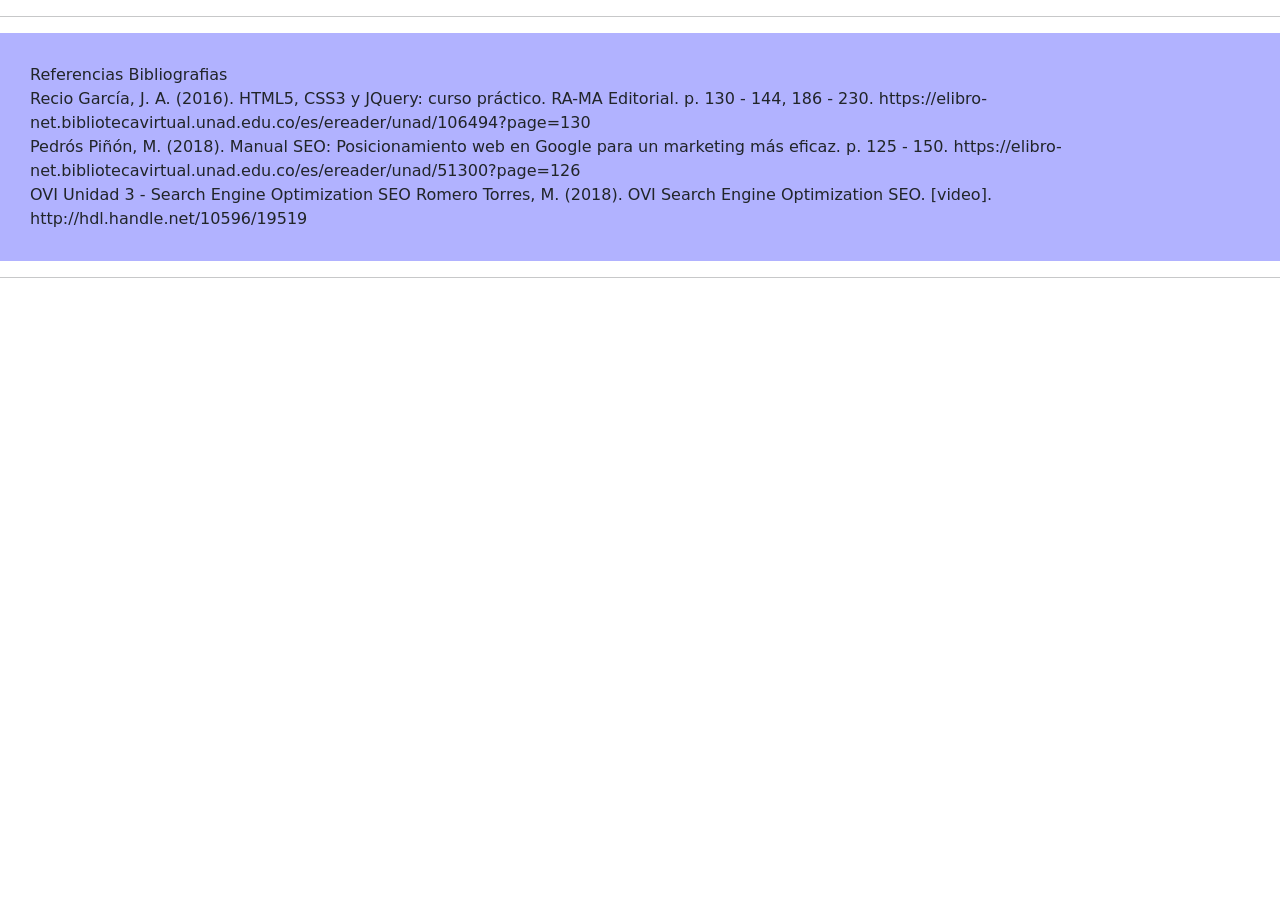
<file: Fase4/Bibliografias.html>
<!DOCTYPE html>
<html lang="en">

<head>
    <meta charset="UTF-8">
    <meta http-equiv="X-UA-Compatible" content="IE=edge">
    <meta name="viewport" content="width=device-width, initial-scale=1.0">
    <title>design</title>
    <link rel="stylesheet" href="css/interactuar.css">
    <link href="https://cdn.jsdelivr.net/npm/bootstrap@5.2.3/dist/css/bootstrap.min.css" rel="stylesheet"
        integrity="sha384-rbsA2VBKQhggwzxH7pPCaAqO46MgnOM80zW1RWuH61DGLwZJEdK2Kadq2F9CUG65" crossorigin="anonymous">
</head>

<body>
    <hr>


    <header class="encabezado">

        Referencias Bibliografias <br>


        Recio García, J. A. (2016). HTML5, CSS3 y JQuery: curso práctico. RA-MA Editorial. p.
        130 - 144, 186 - 230. https://elibro-net.bibliotecavirtual.unad.edu.co/es/ereader/unad/106494?page=130 <br>

        Pedrós Piñón, M. (2018). Manual SEO: Posicionamiento web en Google para un marketing más eficaz. p. 125 - 150.
        https://elibro-net.bibliotecavirtual.unad.edu.co/es/ereader/unad/51300?page=126 <br>

        OVI Unidad 3 - Search Engine Optimization SEO
        Romero Torres, M. (2018). OVI Search Engine Optimization SEO. [video]. http://hdl.handle.net/10596/19519 <br>

    </header>
    <hr>
</file>
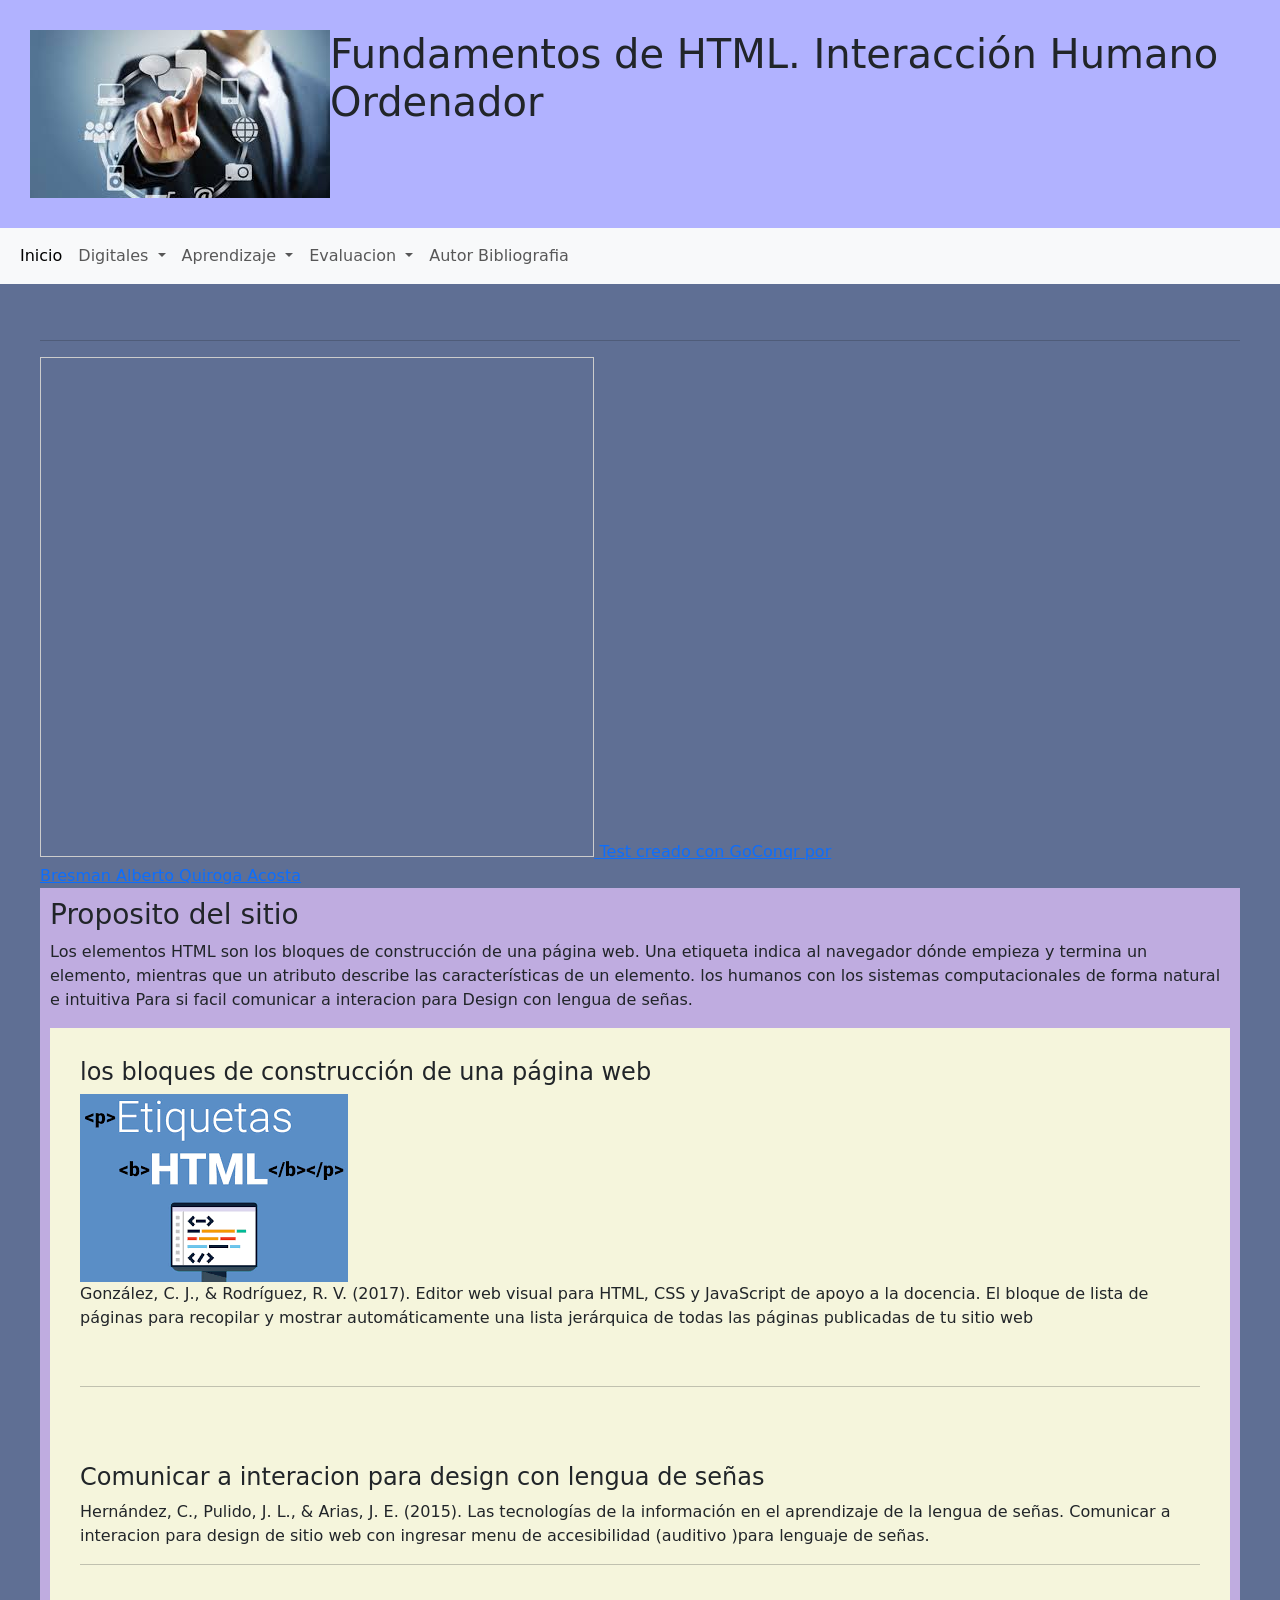
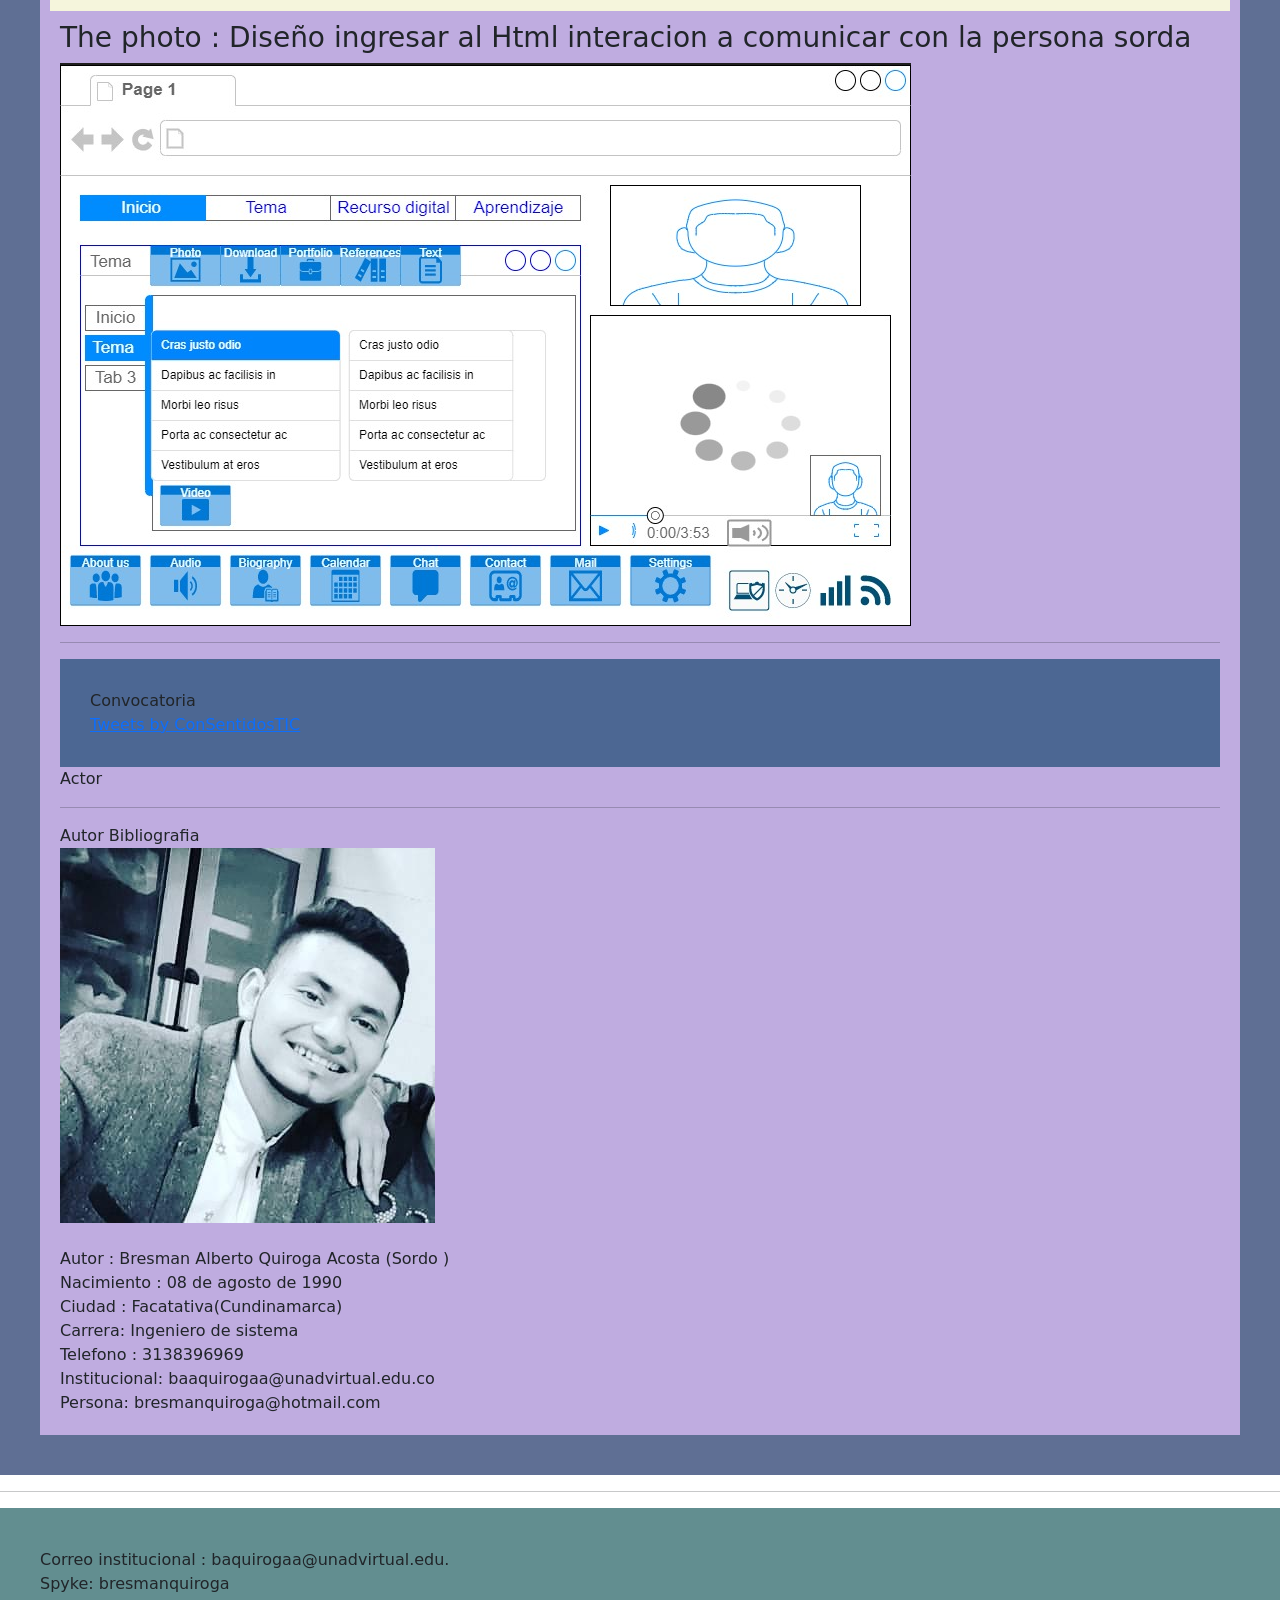
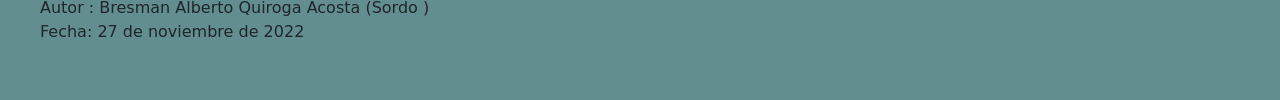
<file: Fase4/Evaluacion1.html>
<!DOCTYPE html>
<html lang="en">

<head>
    <meta charset="UTF-8">
    <meta http-equiv="X-UA-Compatible" content="IE=edge">
    <meta name="viewport" content="width=device-width, initial-scale=1.0">
    <title>design</title>
    <link rel="stylesheet" href="css/interactuar.css">
    <link href="https://cdn.jsdelivr.net/npm/bootstrap@5.2.3/dist/css/bootstrap.min.css" rel="stylesheet"
        integrity="sha384-rbsA2VBKQhggwzxH7pPCaAqO46MgnOM80zW1RWuH61DGLwZJEdK2Kadq2F9CUG65" crossorigin="anonymous">
</head>

<body>
    <header class="encabezado">
    

        <img src="img/Humano Interaccion.jpg" alt="Logo de sitio">

        <h1>Fundamentos de HTML.
            Interacción Humano Ordenador</h1>
    </header>

    <nav class="navbar navbar-expand-lg bg-light">
        <div class="container-fluid">

            <button class="navbar-toggler" type="button" data-bs-toggle="collapse"
                data-bs-target="#navbarSupportedContent" aria-controls="navbarSupportedContent" aria-expanded="false"
                aria-label="Toggle navigation">
                <span class="navbar-toggler-icon"></span>
            </button>
            <div class="collapse navbar-collapse" id="navbarSupportedContent">
                <ul class="navbar-nav me-auto mb-2 mb-lg-0">
                    <li class="nav-item">
                        <a class="nav-link active" aria-current="page" href="index.html">Inicio</a>
                    </li>

                    </li>
                    <li class="nav-item dropdown">
                        <a class="nav-link dropdown-toggle" href="#" role="button" data-bs-toggle="dropdown"
                            aria-expanded="false">
                            Digitales

                            <script src="https://cdn.jsdelivr.net/npm/bootstrap@5.2.3/dist/js/bootstrap.bundle.min.js" integrity="sha384-kenU1KFdBIe4zVF0s0G1M5b4hcpxyD9F7jL+jjXkk+Q2h455rYXK/7HAuoJl+0I4" crossorigin="anonymous"></script>
                            

                        </a>
                        <ul class="dropdown-menu">
                            <li><a class="dropdown-item" href="#">Videos y pelicula</a></li>
                            <li><a class="dropdown-item" href="#">Navegadores</a></li>
                            <li><a class="dropdown-item" href="#">Videos en lenguas de señas con
                                    interpretes</a></li>
                            <li><a class="dropdown-item" href="#">Audio con texto de mensaje subtitulo</a></li>
                        </ul>

                    <li class="nav-item dropdown">
                        <a class="nav-link dropdown-toggle" href="#" role="button" data-bs-toggle="dropdown"
                            aria-expanded="false">
                            Aprendizaje
                        </a>
                        <ul class="dropdown-menu">
                            <li><a class="dropdown-item" href="#">Noticia y convocatoria</a></li>
                            <li><a class="dropdown-item" href="#">Laboratoria</a></li>
                            <li><a class="dropdown-item" href="#">Entorno de la actividad</a></li>
                            <li><a class="dropdown-item" href="#">Evaluacion y cuestionario</a></li>
                            <li><a class="dropdown-item" href="#">Lenguas de señas con interprete</a></li>

                        </ul>
                    </li>
                    <li class="nav-item dropdown">
                        <a class="nav-link dropdown-toggle" href="#" role="button" data-bs-toggle="dropdown"
                            aria-expanded="false">
                            Evaluacion
                        </a>
                        <ul class="dropdown-menu">
                            <li><a class="dropdown-item" href="Evaluacion1.html">Evaluacion 1</a></li>
                            <li><a class="dropdown-item" href="Evaluacion2.html">Evaluacion 2</a></li>

                           
                        </ul>

                    <li class="nav-item">
                        <a class="nav-link" href="Recurso.html">Autor Bibliografia</a>
                    </li>

                </ul>
                </ul>
            </div>
        </div>
    </nav>

    <div class="comunicar">

        <hr>
        <article class=" row">
            <article class="col-8">

                <iframe width='70%' height='500px' scrolling='yes'
                    src='https:&#x2F;&#x2F;www.goconqr.com&#x2F;es-ES&#x2F;p&#x2F;38304026-fundamentos-de-html-interaccion-humano-ordenador-quizzes?frame=true'
                    style='border: 1px solid rgb(204, 204, 204)' allowfullscreen webkitallowfullscreen
                    mozallowfullscreen oallowfullscreen msallowfullscreen></iframe><a
                    href='https:&#x3F;&#x3F;www.goconqr.com&#x3F;es&#x3F;tests'>

                    Test creado con GoConqr por Bresman Alberto
                    Quiroga Acosta</a>

            </article>

            <aside class="col-4">

                <iframe width="390" height="500" src="https://www.youtube.com/embed/9584g2AEQMU"
                    title="YouTube video player" frameborder="0"
                    allow="accelerometer; autoplay; clipboard-write; encrypted-media; gyroscope; picture-in-picture"
                    allowfullscreen></iframe>

            </aside>


        </article>
        <section class="principal">
            <h3>Proposito del sitio </h3>
            <p>
            <article>
                Los elementos HTML son los bloques de construcción de una página web.
                Una etiqueta indica al navegador dónde empieza y termina un elemento,
                mientras que un atributo describe las características de un elemento.

                los humanos con los sistemas computacionales de forma natural e intuitiva
                Para si facil comunicar a interacion para Design con lengua de señas.
                </p>
            </article>

            <article class="argumentar">
                <h4>los bloques de construcción de una página web</h4>

                <img src="img/Html1.png" alt=" esta es una imagen que muestra Html ">
                <p> González, C. J., & Rodríguez, R. V. (2017). Editor web visual para HTML, CSS y JavaScript de apoyo a
                    la
                    docencia.
                    El bloque de lista de páginas para recopilar y mostrar automáticamente una lista jerárquica de todas
                    las
                    páginas
                    publicadas de tu sitio web </p> <br>
                <hr>

            </article>
            <article class="argumentar L">
                <H4>Comunicar a interacion para design con lengua de señas</H4>
                <P>
                    Hernández, C., Pulido, J. L., & Arias, J. E. (2015). Las tecnologías de la información en el
                    aprendizaje
                    de la lengua de señas.
                    Comunicar a interacion para design de sitio web con ingresar menu de accesibilidad (auditivo )para
                    lenguaje de señas. <br>
                </P>
                <hr>

            </article>
            <section class="principal M ">
                <h3> The photo : Diseño ingresar al Html interacion a comunicar con la persona sorda </h3>

                <img src="img/Comunicar 1.PNG"
                    alt="esta es una imagen que muestra diseño se ingresa al accesibilidad con la persona sorda ">

                <hr>

                <aside class="publicidad ">
                    Convocatoria

                    <a class="twitter-timeline" data-width="450" data-height="450" data-theme="light"
                        href="https://twitter.com/ConSentidosTIC?ref_src=twsrc%5Etfw">Tweets by ConSentidosTIC</a>
                    <script async src="https://platform.twitter.com/widgets.js" charset="utf-8"></script>
                </aside>

                <aside class="Autor"> Actor</aside>

                <hr>

                Autor Bibliografia

                <img src="img/Jobe.jpg" alt="Autor es una imagen que muestra Bibliografia"> <br>


                Autor : Bresman Alberto Quiroga Acosta (Sordo ) <br>
                Nacimiento : 08 de agosto de 1990 <br>
                Ciudad : Facatativa(Cundinamarca) <br>
                Carrera: Ingeniero de sistema <br>
                Telefono : 3138396969 <br>
                Institucional: baaquirogaa@unadvirtual.edu.co <br>
                Persona: bresmanquiroga@hotmail.com <br>

    </div>

    <hr>
    <footer class="pie">
        <p>
            Correo institucional : baquirogaa@unadvirtual.edu. <br>
            Spyke: bresmanquiroga <br>
            Autor : Bresman Alberto Quiroga Acosta (Sordo ) <br>
            Fecha: 27 de noviembre de 2022 <br>

        </p>
    </footer>

</body>

</html>
</file>
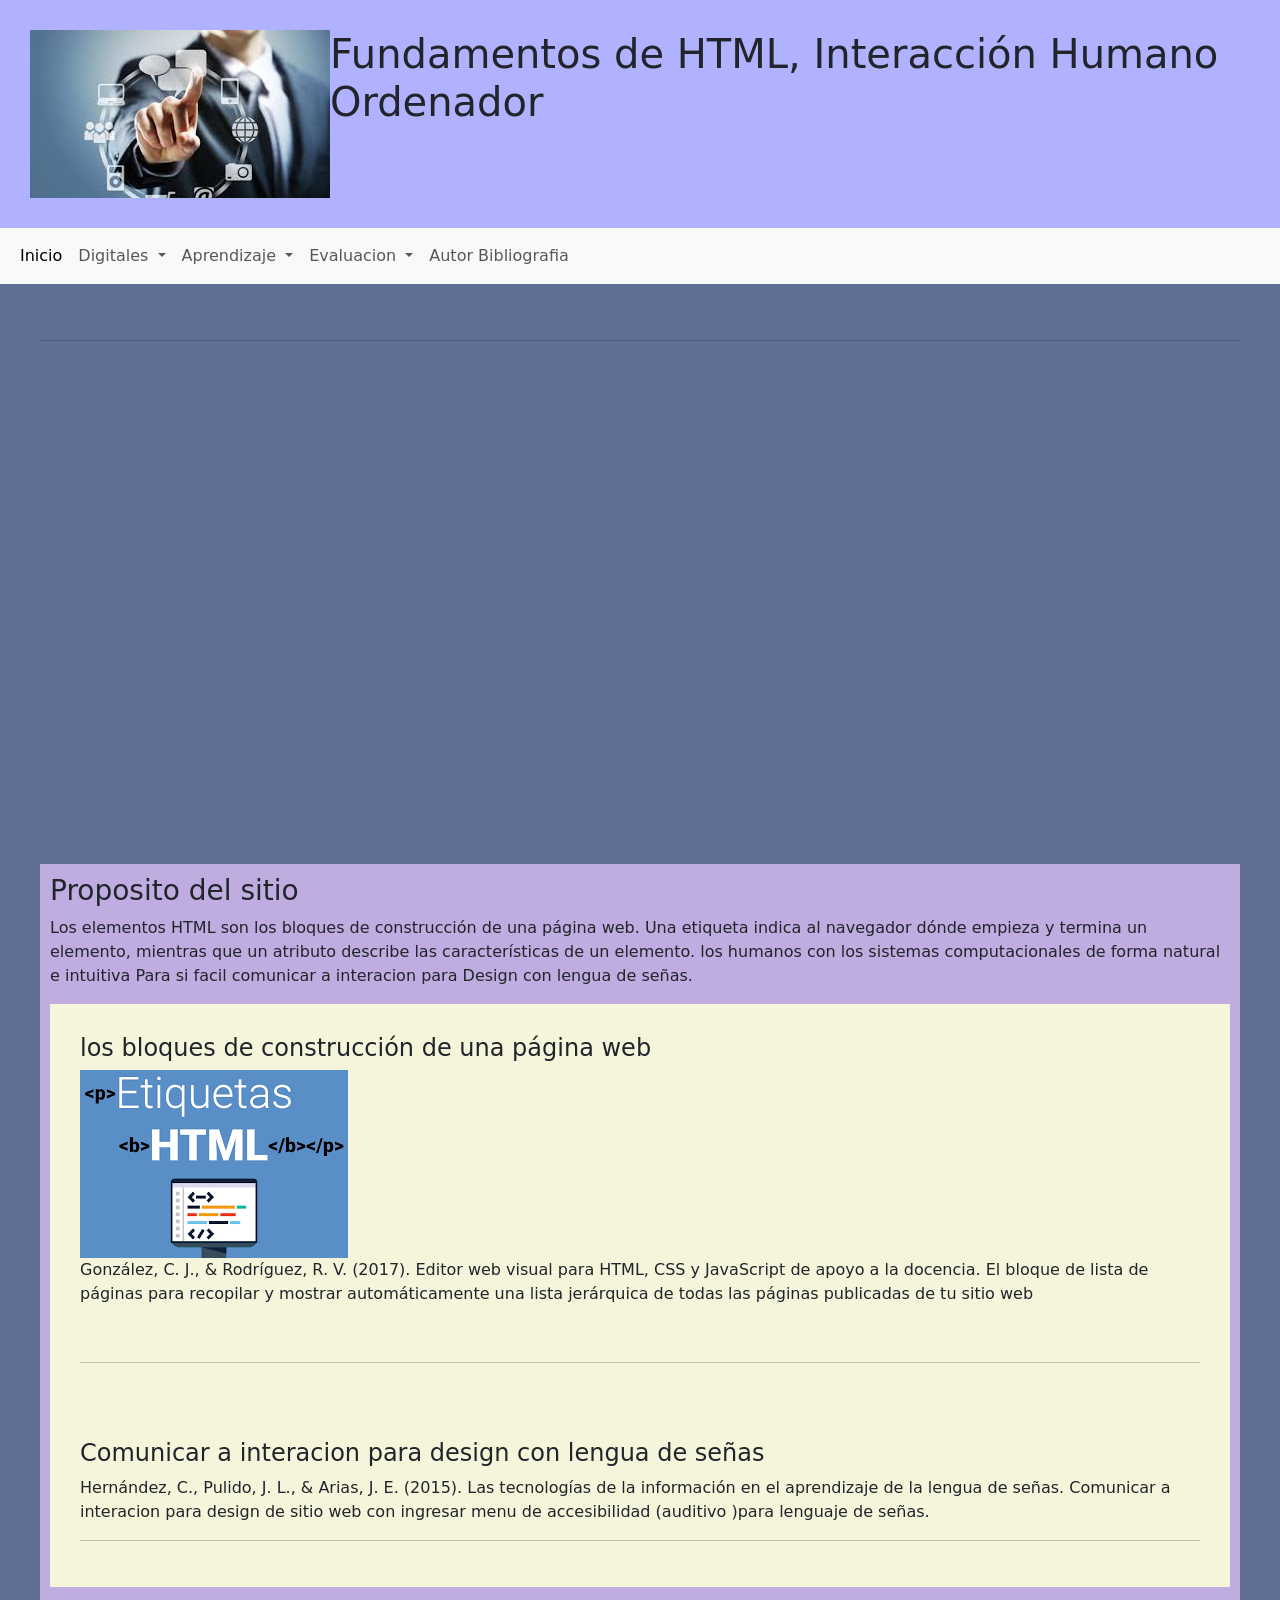
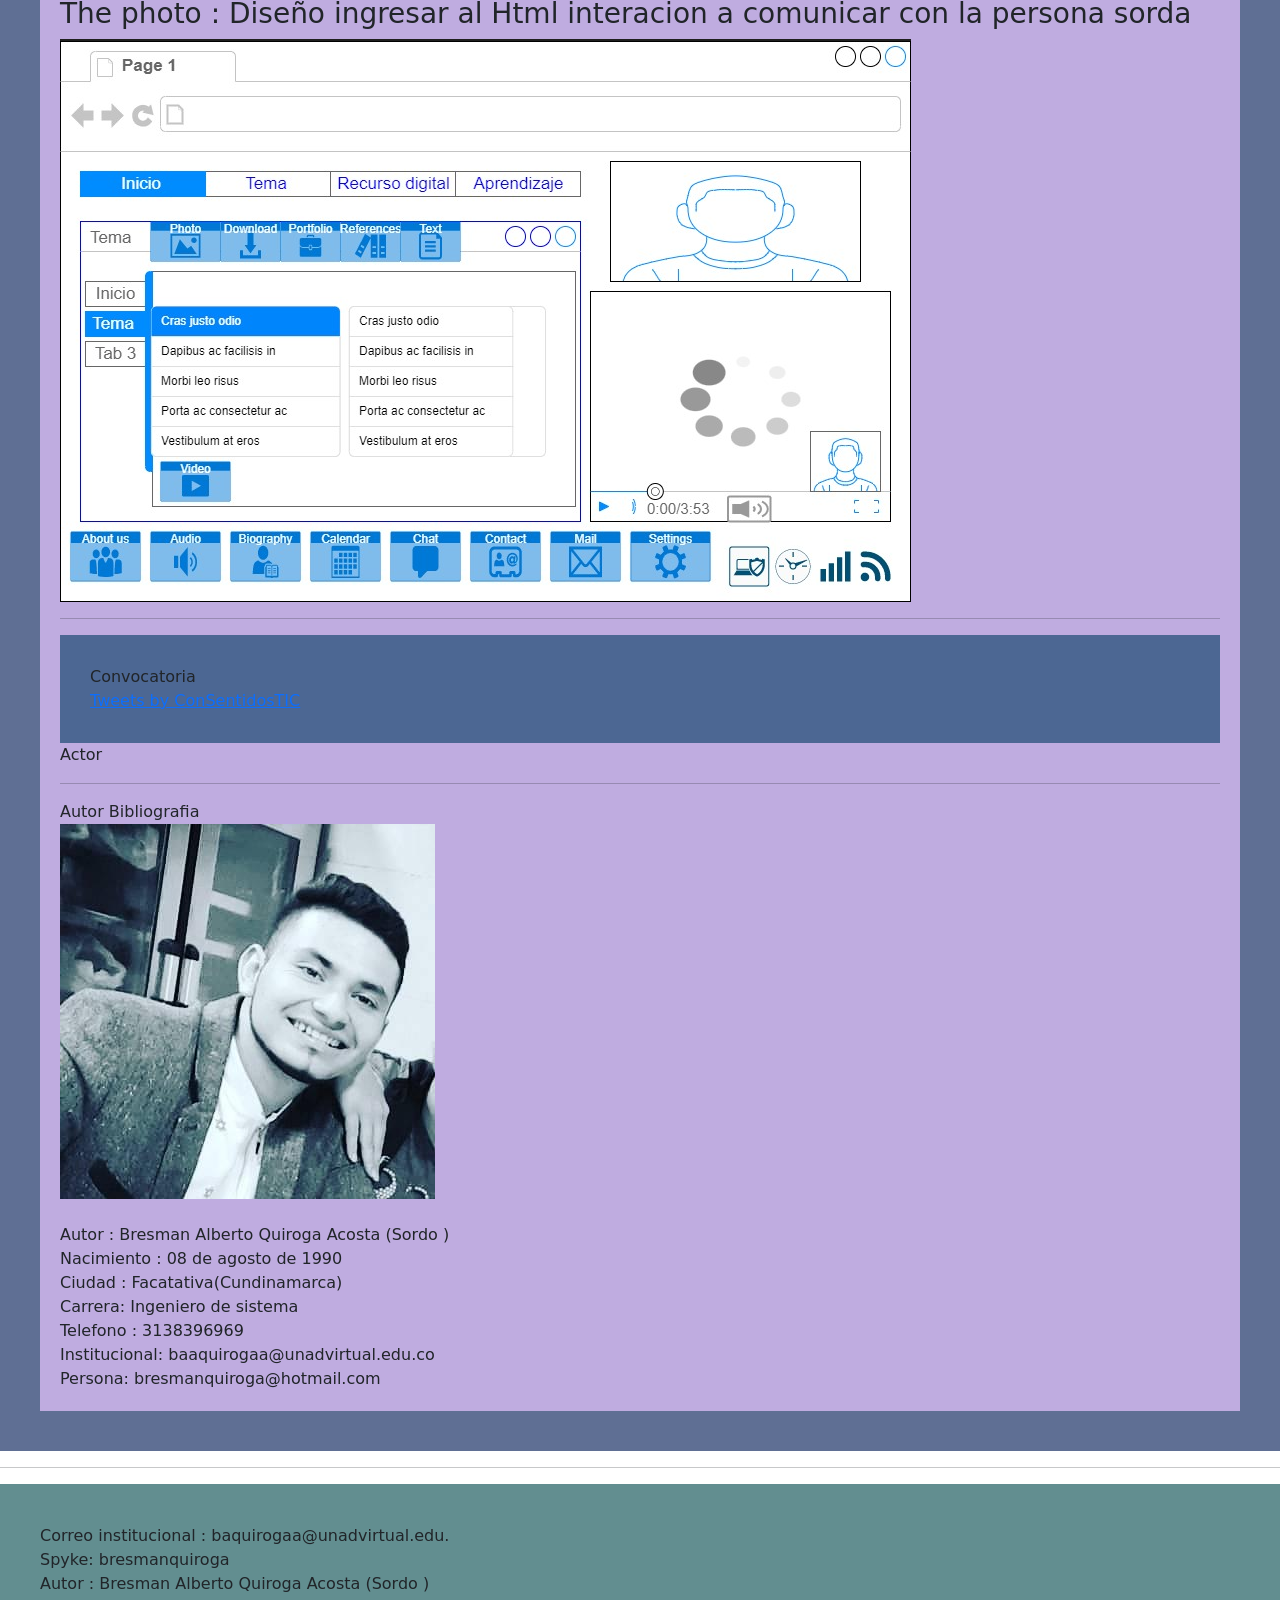
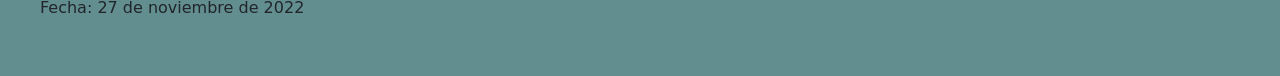
<file: Fase4/Evaluacion2.html>
<!DOCTYPE html>
<html lang="en">

<head>
    <meta charset="UTF-8">
    <meta http-equiv="X-UA-Compatible" content="IE=edge">
    <meta name="viewport" content="width=device-width, initial-scale=1.0">
    <title>design</title>
    <link rel="stylesheet" href="css/interactuar.css">
    <link href="https://cdn.jsdelivr.net/npm/bootstrap@5.2.3/dist/css/bootstrap.min.css" rel="stylesheet"
        integrity="sha384-rbsA2VBKQhggwzxH7pPCaAqO46MgnOM80zW1RWuH61DGLwZJEdK2Kadq2F9CUG65" crossorigin="anonymous">
</head>

<body>
    <header class="encabezado">

        <img src="img/Humano Interaccion.jpg" alt="Logo de sitio">

        <h1>Fundamentos de HTML,
            Interacción Humano Ordenador</h1>
    </header>

    <nav class="navbar navbar-expand-lg bg-light">
        <div class="container-fluid">

            <button class="navbar-toggler" type="button" data-bs-toggle="collapse"
                data-bs-target="#navbarSupportedContent" aria-controls="navbarSupportedContent" aria-expanded="false"
                aria-label="Toggle navigation">
                <span class="navbar-toggler-icon"></span>
            </button>
            <div class="collapse navbar-collapse" id="navbarSupportedContent">
                <ul class="navbar-nav me-auto mb-2 mb-lg-0">
                    <li class="nav-item">
                        <a class="nav-link active" aria-current="page" href="index.html">Inicio</a>
                    </li>

                    </li>
                    <li class="nav-item dropdown">
                        <a class="nav-link dropdown-toggle" href="#" role="button" data-bs-toggle="dropdown"
                            aria-expanded="false">
                            Digitales
                        </a>
                        <ul class="dropdown-menu">
                            <li><a class="dropdown-item" href="#">Videos y pelicula</a></li>
                            <li><a class="dropdown-item" href="#">Navegadores</a></li>
                            <li><a class="dropdown-item" href="#">Videos en lenguas de señas con
                                    interpretes</a></li>
                            <li><a class="dropdown-item" href="#">Audio con texto de mensaje subtitulo</a></li>
                        </ul>

                    <li class="nav-item dropdown">
                        <a class="nav-link dropdown-toggle" href="#" role="button" data-bs-toggle="dropdown"
                            aria-expanded="false">
                            Aprendizaje
                        </a>
                        <ul class="dropdown-menu">
                            <li><a class="dropdown-item" href="#">Noticia y convocatoria</a></li>
                            <li><a class="dropdown-item" href="#">Laboratoria</a></li>
                            <li><a class="dropdown-item" href="#">Entorno de la actividad</a></li>
                            <li><a class="dropdown-item" href="#">Evaluacion y cuestionario</a></li>
                            <li><a class="dropdown-item" href="#">Lenguas de señas con interprete</a></li>

                        </ul>
                    </li>
                    <li class="nav-item dropdown">
                        <a class="nav-link dropdown-toggle" href="#" role="button" data-bs-toggle="dropdown"
                            aria-expanded="false">
                            Evaluacion
                        </a>
                        <ul class="dropdown-menu">
                            <li><a class="dropdown-item" href="Evaluacion1.html">Evaluacion 1</a></li>
                            <li><a class="dropdown-item" href="Evaluacion2.html">Evaluacion 2</a></li>

                        </ul>


                    <li class="nav-item">
                        <a class="nav-link" href="Recurso.html">Autor Bibliografia</a>
                    </li>

                </ul>
                </ul>
            </div>
        </div>
    </nav>

    <div class="comunicar">

        <hr>
        <article class=" row">
            <article class="col-8">

                <iframe
                    src="https://docs.google.com/forms/d/e/1FAIpQLSeMKeLUTch8LQ8J8KOvIlVOxEuj43dqLsUBzp3yhHX0gm0RKw/viewform?embedded=true"
                    width="800" height="500" frameborder="0" marginheight="0" marginwidth="0">Cargando…</iframe>

            </article>

            <aside class="col-4">

                <iframe width="390" height="500" src="https://www.youtube.com/embed/9584g2AEQMU"
                    title="YouTube video player" frameborder="0"
                    allow="accelerometer; autoplay; clipboard-write; encrypted-media; gyroscope; picture-in-picture"
                    allowfullscreen></iframe>

            </aside>


        </article>
        <section class="principal">
            <h3>Proposito del sitio </h3>
            <p>
            <article>
                Los elementos HTML son los bloques de construcción de una página web.
                Una etiqueta indica al navegador dónde empieza y termina un elemento,
                mientras que un atributo describe las características de un elemento.

                los humanos con los sistemas computacionales de forma natural e intuitiva
                Para si facil comunicar a interacion para Design con lengua de señas.
                </p>
            </article>

            <article class="argumentar">
                <h4>los bloques de construcción de una página web</h4>

                <img src="img/Html1.png" alt=" esta es una imagen que muestra Html ">
                <p> González, C. J., & Rodríguez, R. V. (2017). Editor web visual para HTML, CSS y JavaScript de apoyo a
                    la
                    docencia.
                    El bloque de lista de páginas para recopilar y mostrar automáticamente una lista jerárquica de todas
                    las
                    páginas
                    publicadas de tu sitio web </p> <br>
                <hr>

            </article>
            <article class="argumentar L">
                <H4>Comunicar a interacion para design con lengua de señas</H4>
                <P>
                    Hernández, C., Pulido, J. L., & Arias, J. E. (2015). Las tecnologías de la información en el
                    aprendizaje
                    de la lengua de señas.
                    Comunicar a interacion para design de sitio web con ingresar menu de accesibilidad (auditivo )para
                    lenguaje de señas. <br>
                </P>
                <hr>

            </article>
            <section class="principal M ">
                <h3> The photo : Diseño ingresar al Html interacion a comunicar con la persona sorda </h3>

                <img src="img/Comunicar 1.PNG"
                    alt="esta es una imagen que muestra diseño se ingresa al accesibilidad con la persona sorda ">

                <hr>

                <aside class="publicidad ">
                    Convocatoria

                    <a class="twitter-timeline" data-width="450" data-height="450" data-theme="light"
                        href="https://twitter.com/ConSentidosTIC?ref_src=twsrc%5Etfw">Tweets by ConSentidosTIC</a>
                    <script async src="https://platform.twitter.com/widgets.js" charset="utf-8"></script>
                </aside>

                <aside class="Autor"> Actor</aside>

                <hr>

                Autor Bibliografia

                <img src="img/Jobe.jpg" alt="Autor es una imagen que muestra Bibliografia"> <br>


                Autor : Bresman Alberto Quiroga Acosta (Sordo ) <br>
                Nacimiento : 08 de agosto de 1990 <br>
                Ciudad : Facatativa(Cundinamarca) <br>
                Carrera: Ingeniero de sistema <br>
                Telefono : 3138396969 <br>
                Institucional: baaquirogaa@unadvirtual.edu.co <br>
                Persona: bresmanquiroga@hotmail.com <br>

    </div>

    <hr>
    <footer class="pie">
        <p>
            Correo institucional : baquirogaa@unadvirtual.edu. <br>
            Spyke: bresmanquiroga <br>
            Autor : Bresman Alberto Quiroga Acosta (Sordo ) <br>
            Fecha: 27 de noviembre de 2022 <br>

        </p>
    </footer>

</body>

</html>
</file>
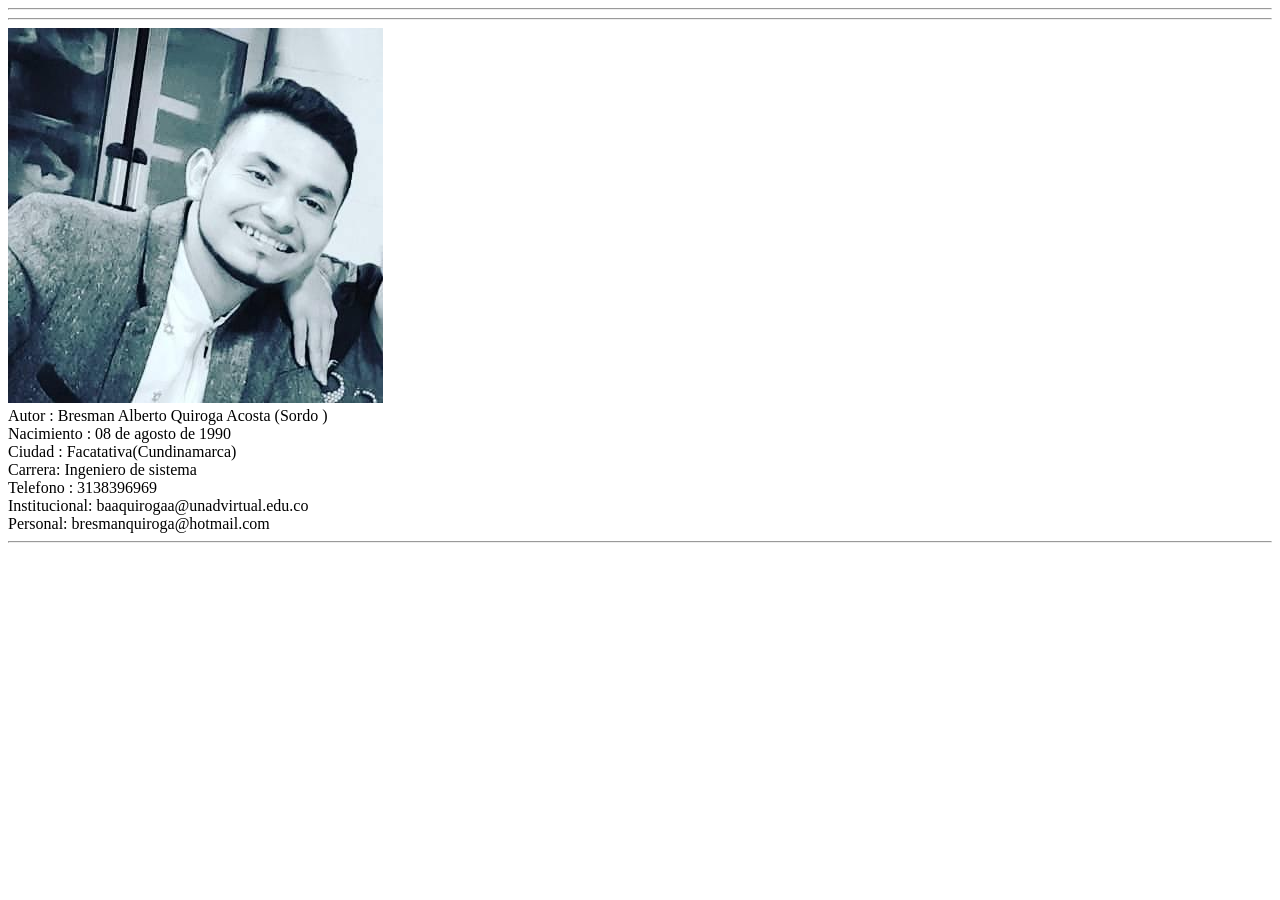
<file: Fase4/Recurso.html>
<!DOCTYPE html>
<html lang="en">
<head>
    <hr>
    <meta charset="UTF-8">
    <meta http-equiv="X-UA-Compatible" content="IE=edge">
    <meta name="viewport" content="width=device-width, initial-scale=1.0">
    <title> Actor </title>
</head>
<body>
    
    <hr>

    <img src="img/Jobe.jpg" alt="Autor es una imagen que muestra Bliografia"> <br>

           Autor : Bresman Alberto Quiroga Acosta (Sordo ) <br>
           Nacimiento : 08 de agosto de 1990 <br>
           Ciudad : Facatativa(Cundinamarca) <br>
           Carrera: Ingeniero de sistema <br>
           Telefono : 3138396969 <br>
           Institucional: baaquirogaa@unadvirtual.edu.co <br>
           Personal: bresmanquiroga@hotmail.com <br>
        
        
           <hr>
        
</body>
</html>
</file>
<file: Fase3/css/interactuar.css>
.encabezado{
    background-color: #B1B2FF;
    padding: 30px;
    display: flex;
    justify-content: space-between;
}
.menu{
    background-color: #AAC4FF;
    padding: 9px;
}
.comunicar{
    background-color: #5F6F94;
    padding: 40px;
    grid-column: 1fr;
}

.principal{
    background-color: #BFACE0;
    padding: 10px;
    display: grid;
    grid-template-columns:  2fr;
}
.argumentar{
    background-color: beige;
    padding:  30px;
    grid-column: 1/3;
}
.argumentar L{
    background-color: aquamarine;
    padding: 35px;
    
}
.principal L{
    background-color: blueviolet;
    padding: 10px;
}
.pie{
    background-color: #628E90;
    padding:  40px;

}

.publicidad {
    background-color: #4C6793;
    padding: 30px;
    display: grid;
    grid-template-columns: 1/2;
}
.menu{
    padding: 0px 20px;
    text-align: center;
    font-family: Verdana, Geneva, Tahoma, sans-serif;
    display: flex;
    flex-direction: row;
    flex-wrap: wrap;
    justify-content: space-around;
    align-items: flex-start;
}

.menu>li{
    float: left;

}
.menu li a{
    background-color: #8758FF;
    color: rgb(19, 18, 18);
    text-decoration: none;
    padding: 8px  10px;
    display: block;
}
.menu li a:hover{
    background-color: rgb(148, 9, 125); 
}
.menu li ul{
    display: none;
    margin-left: auto;
    margin-right: auto;
    position: absolute 140px;
    min-width: 140px;
}
.menu li:hover> ul{
    display: block;
}
.menu li ul li{
     position: relative;     
}
.menu li ul li ul{
    right: 140px;
}
</file>
<file: Fase4/css/interactuar.css>
.encabezado{
    background-color: #B1B2FF;
    padding: 30px;
    display: flex;
    justify-content: space-between;
}
.menu{
    background-color: #AAC4FF;
    padding: 9px;
}
.comunicar{
    background-color: #5F6F94;
    padding: 40px;
    grid-column: 1fr;
}

.principal{
    background-color: #BFACE0;
    padding: 10px;
    display: grid;
    grid-template-columns:  2fr;
}
.argumentar{
    background-color: beige;
    padding:  30px;
    grid-column: 1/3;
}
.argumentar L{
    background-color: aquamarine;
    padding: 35px;
    
}
.principal L{
    background-color: blueviolet;
    padding: 10px;
}
.pie{
    background-color: #628E90;
    padding:  40px;

}

.publicidad {
    background-color: #4C6793;
    padding: 30px;
    display: grid;
    grid-template-columns: 1/2;
}
.menu{
    padding: 0px 20px;
    text-align: center;
    font-family: Verdana, Geneva, Tahoma, sans-serif;
    display: flex;
    flex-direction: row;
    flex-wrap: wrap;
    justify-content: space-around;
    align-items: flex-start;
}

.menu>li{
    float: left;

}
.menu li a{
    background-color: #8758FF;
    color: rgb(19, 18, 18);
    text-decoration: none;
    padding: 8px  10px;
    display: block;
}
.menu li a:hover{
    background-color: rgb(148, 9, 125); 
}
.menu li ul{
    display: none;
    margin-left: auto;
    margin-right: auto;
    position: absolute 140px;
    min-width: 140px;
}
.menu li:hover> ul{
    display: block;
}
.menu li ul li{
     position: relative;     
}
.menu li ul li ul{
    right: 140px;
}
</file>
<file: Fase5/css/interactuar.css>
.encabezado{
    background-color: #B1B2FF;
    padding: 30px;
    display: flex;
    justify-content: space-between;
}
.menu{
    background-color: #AAC4FF;
    padding: 9px;
}
.comunicar{
    background-color: #5F6F94;
    padding: 40px;
    grid-column: 1fr;
}

.principal{
    background-color: #BFACE0;
    padding: 10px;
    display: grid;
    grid-template-columns:  2fr;
}
.argumentar{
    background-color: beige;
    padding:  30px;
    grid-column: 1/3;
}
.argumentar L{
    background-color: aquamarine;
    padding: 35px;
    
}
.principal L{
    background-color: blueviolet;
    padding: 10px;
}
.pie{
    background-color: #628E90;
    padding:  40px;

}

.publicidad {
    background-color: #4C6793;
    padding: 30px;
    display: grid;
    grid-template-columns: 1/2;
}
.menu{
    padding: 0px 20px;
    text-align: center;
    font-family: Verdana, Geneva, Tahoma, sans-serif;
    display: flex;
    flex-direction: row;
    flex-wrap: wrap;
    justify-content: space-around;
    align-items: flex-start;
}

.menu>li{
    float: left;

}
.menu li a{
    background-color: #8758FF;
    color: rgb(19, 18, 18);
    text-decoration: none;
    padding: 8px  10px;
    display: block;
}
.menu li a:hover{
    background-color: rgb(148, 9, 125); 
}
.menu li ul{
    display: none;
    margin-left: auto;
    margin-right: auto;
    position: absolute 140px;
    min-width: 140px;
}
.menu li:hover> ul{
    display: block;
}
.menu li ul li{
     position: relative;     
}
.menu li ul li ul{
    right: 140px;
}
</file>
